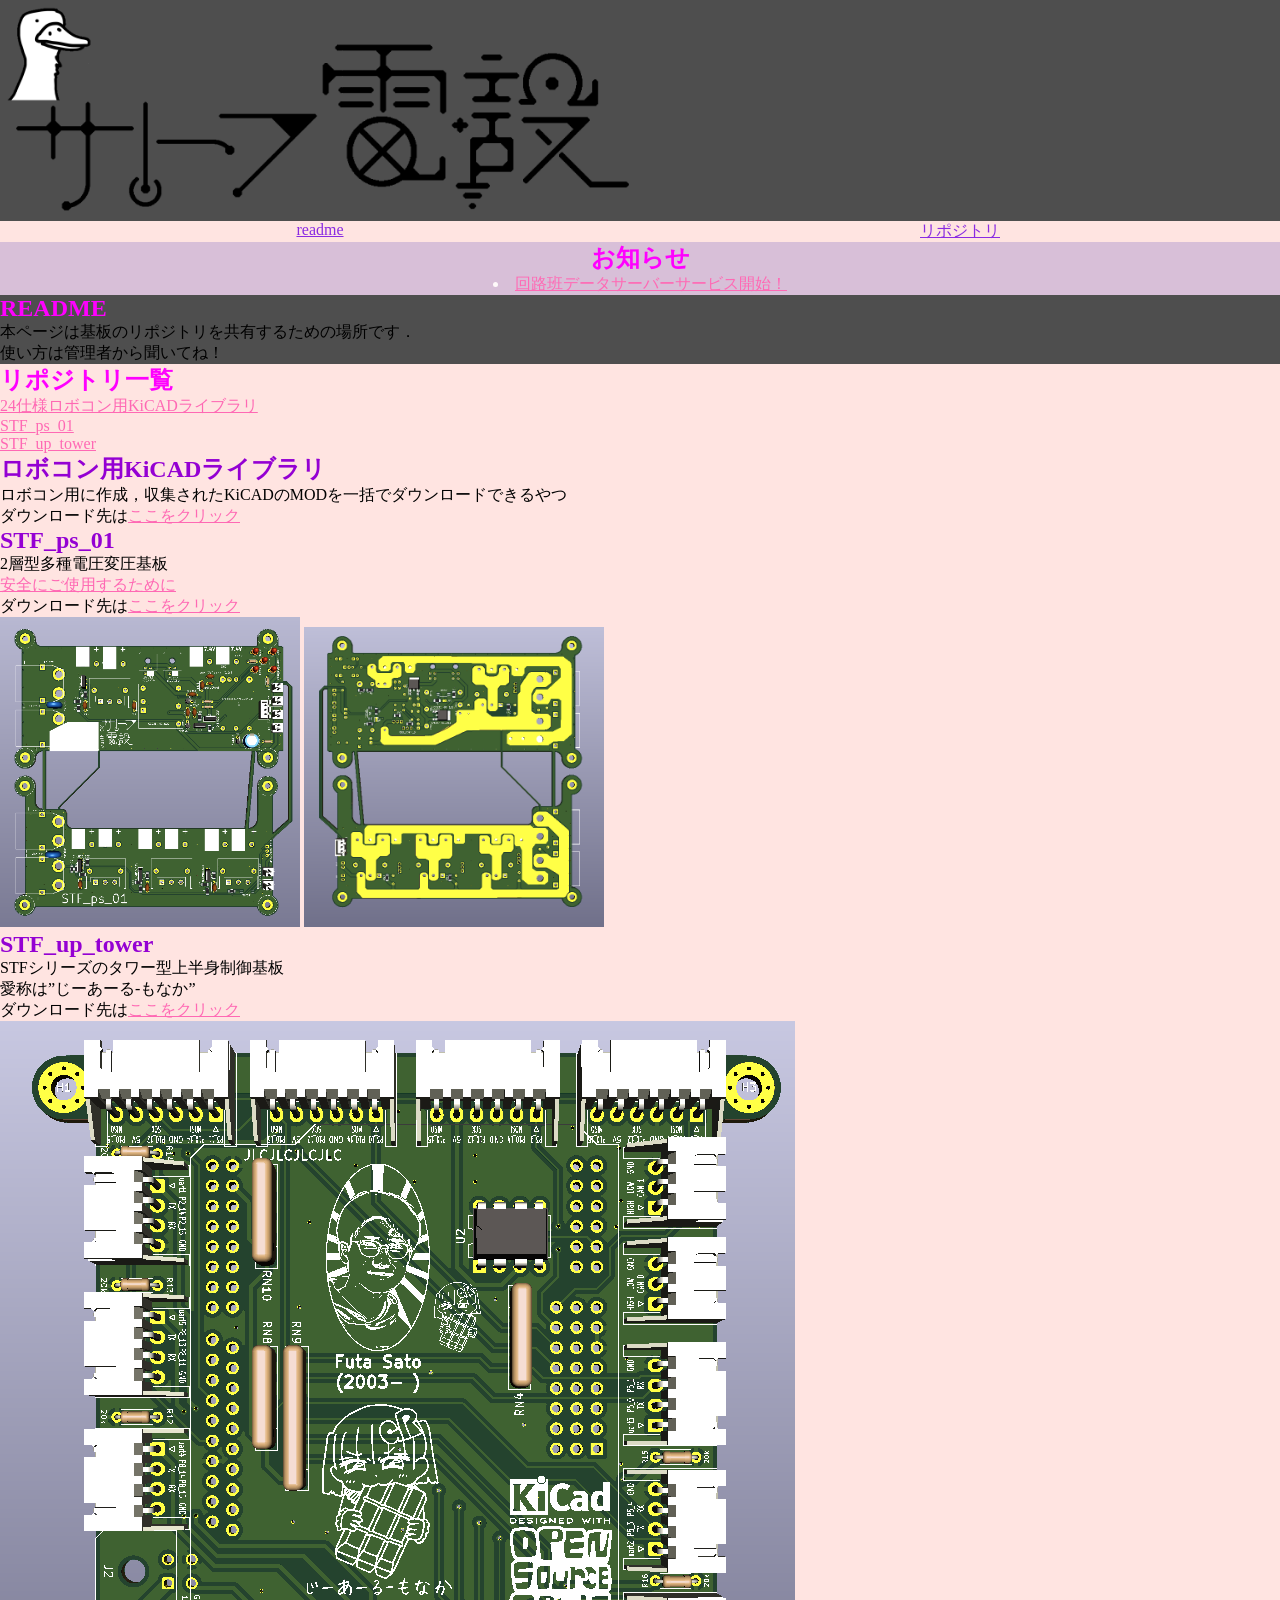
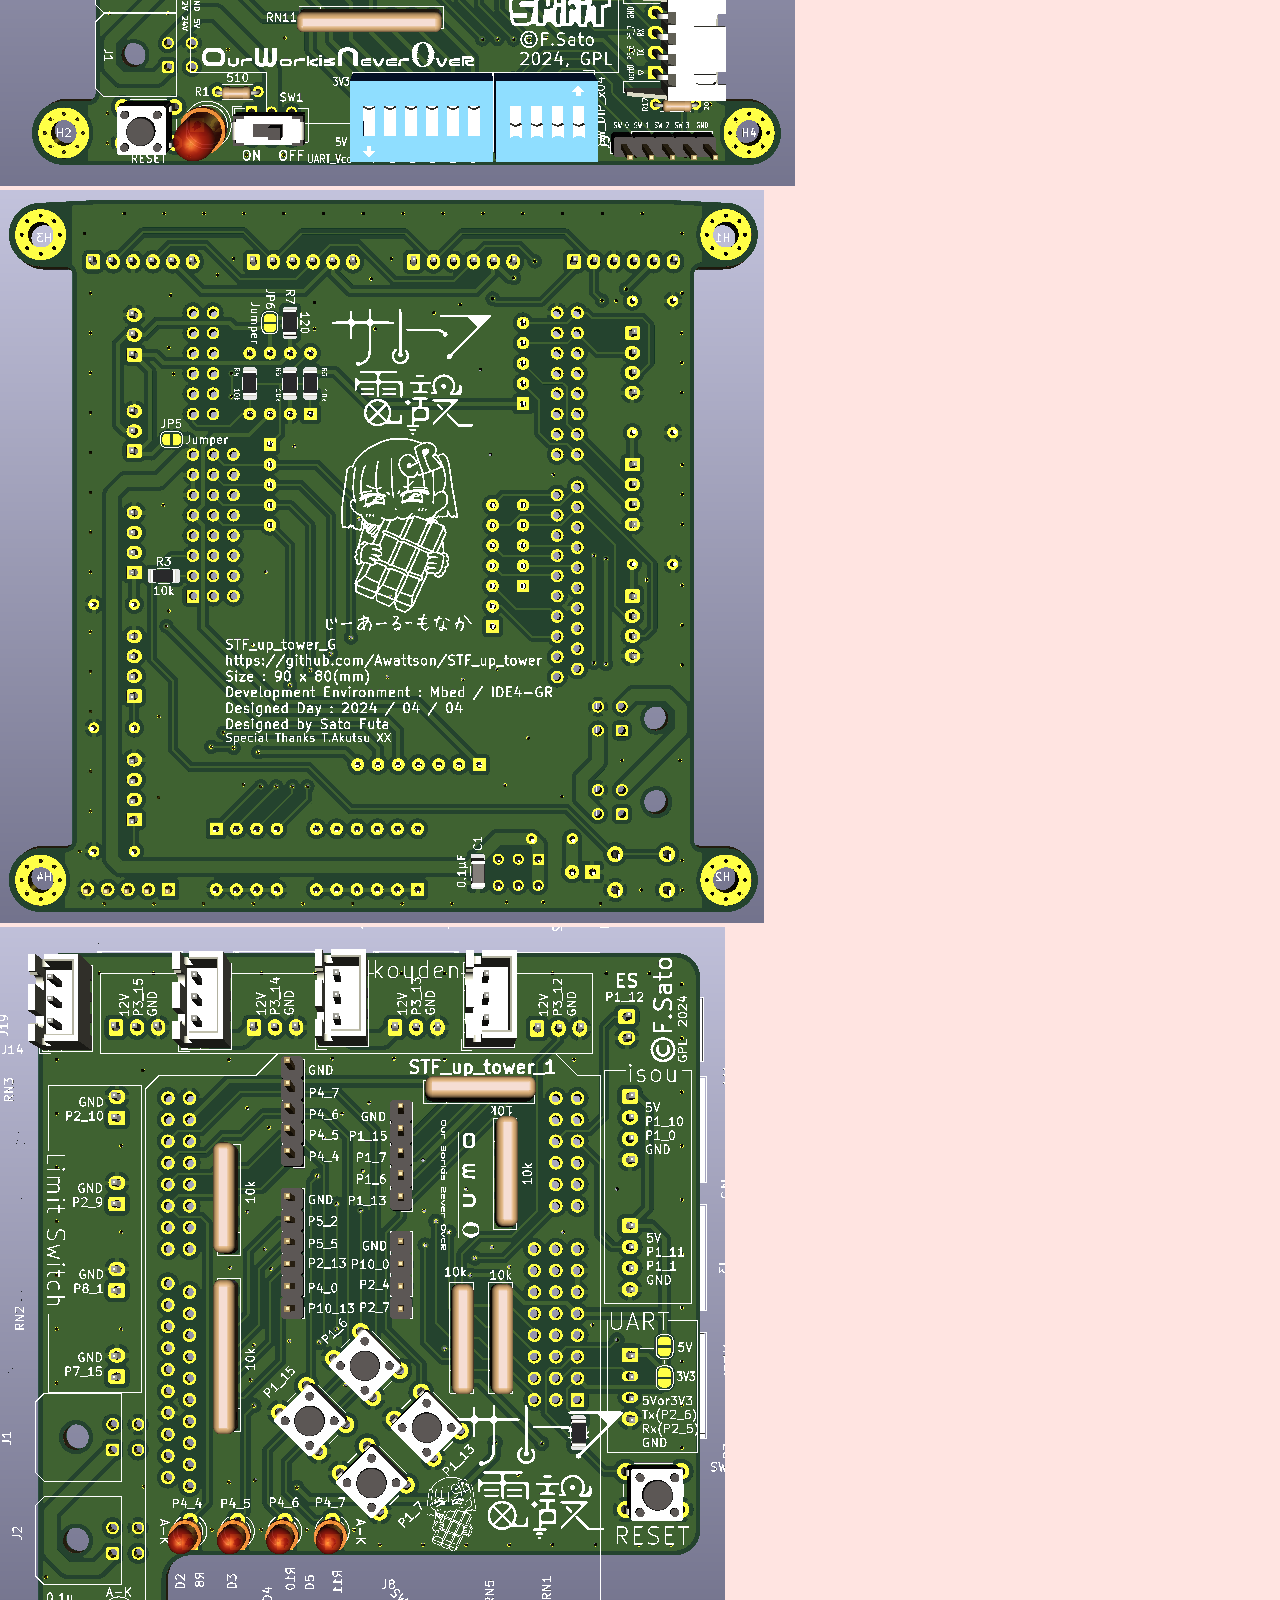
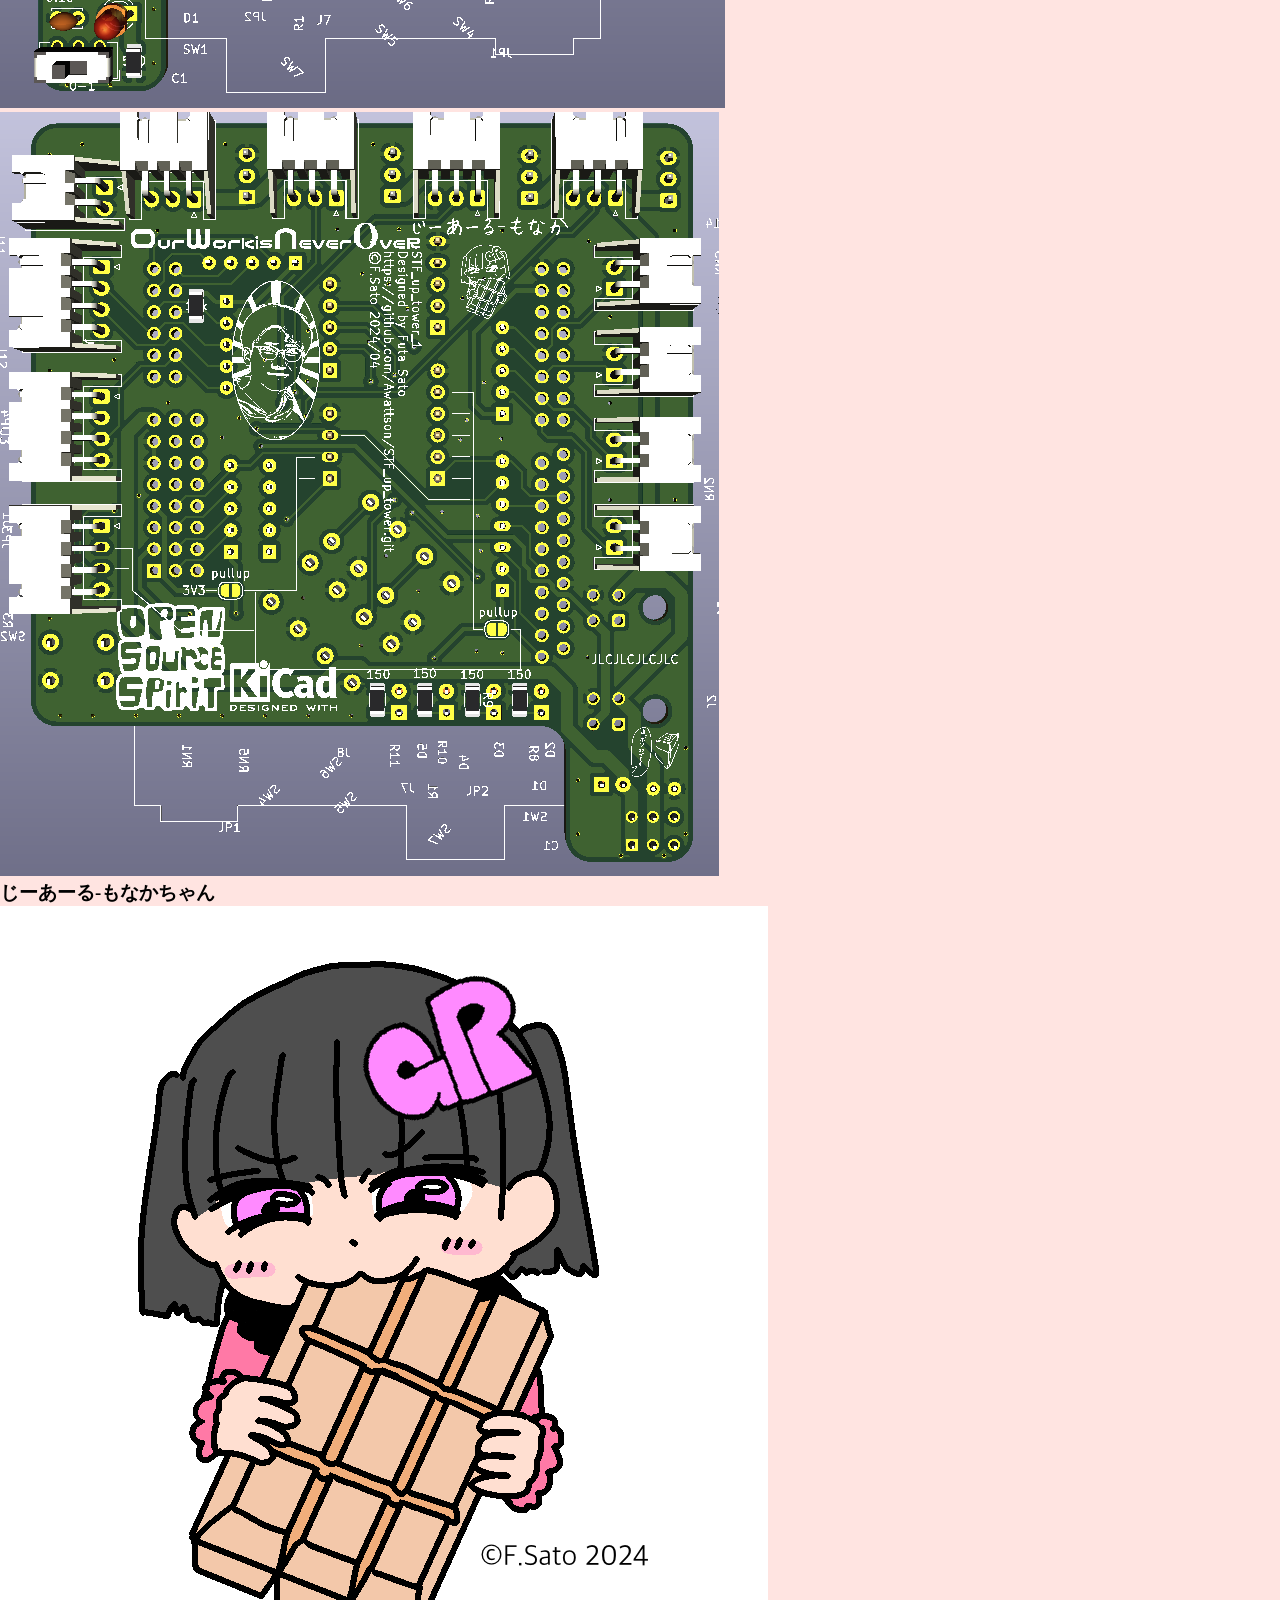
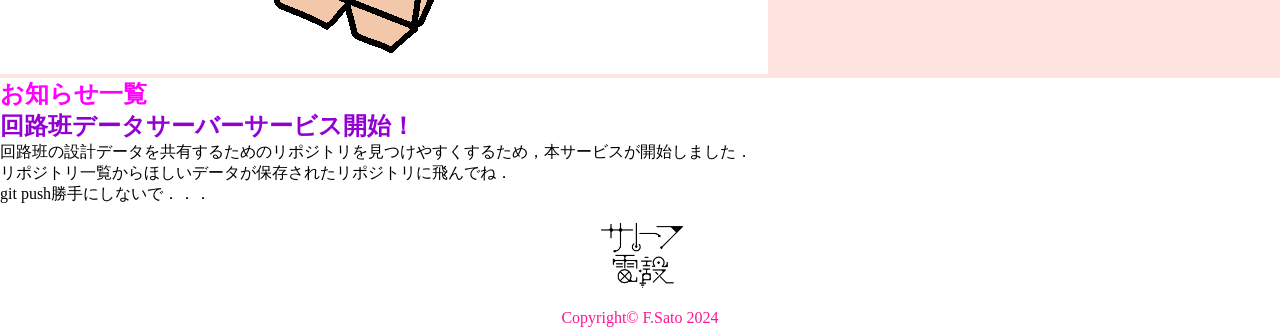
<file: index.html>
<!DOCTyPE html>
<html lang="ja">
    <head>
        <meta charset="UTF-8">
        <title></title>
        <link rel="stylesheet" href="index.css">
    </head>
    <body>


        <script type="text/javascript">
            function first(){
              var user = prompt("あなたの名前をご記入ください。");
              var usrname="robocon"
              if(user==usrname){
                var  pass=prompt("いらっしゃい"+user+"さん。パスワードを入力してください。");
                var passWord="ppr"
                if(pass == passWord){
                    alent("you have passed");
                }else{
                    alert("パスワードが違います。初期位置に転送します。");
                    first();
                }
              }else{
                alert("名前を記入しない限り入れません。どうぞお帰り下さい。");
                first();
              }
              
            }
            window.onload=first();
          </script>
        

        <header>
            <div id="site_logo">
                <h1><img src="satofdensetsu.png"></h1>
            </div>
            <nav>
                <ul>
                    <li><a href="#concept">readme</a></li>
                    <li><a href="#repositories">リポジトリ</a></li>
                </ul>
            </nav>
        </header>
        <main>
            <section id="topic">
                <h1>お知らせ</h1>
                <li><a href="#topic_1">回路班データサーバーサービス開始！</a></li>
            </section>

            <section id="concept">
                <h1>README</h1>
                <p>
                    本ページは基板のリポジトリを共有するための場所です．</br>
                    使い方は管理者から聞いてね！
                </p>
            </section>

            <section id="repositories">
                <h1>リポジトリ一覧</h1>
                <ul>
                    <li><a href="#mod">24仕様ロボコン用KiCADライブラリ</a></li>
                    <li><a href="#STF_ps_01">STF_ps_01</a></li>
                    <li><a href="#STF_up_tower">STF_up_tower</a></li>
                </ul>
                <section id="mod">
                    <h2>ロボコン用KiCADライブラリ</h2>
                    <p>ロボコン用に作成，収集されたKiCADのMODを一括でダウンロードできるやつ</br>
                    ダウンロード先は<a target="_blank" href="https://github.com/stf-laptop/stf-KiCAD_mod">ここをクリック</a></p>
                </section>
                <section id="STF_ps_01">
                    <h2>STF_ps_01</h2>
                    <p>
                        2層型多種電圧変圧基板<br>
                        <a target="_blank" href="STF_ps_01.pdf">安全にご使用するために</a><br>
                        ダウンロード先は<a target="_blank" href="https://github.com/Awattson/STF_ps_01">ここをクリック</a>
                    </p>
                    <div id="STF_ps_01_img">
                        <img src="STF_ps_01_f.png">
                        <img src="STF_ps_01_b.png">
                    </div>
                </section>
                <section id="STF_up_tower">
                    <h2>STF_up_tower</h2>
                    <p>
                        STFシリーズのタワー型上半身制御基板<br>
                        愛称は”じーあーる-もなか”<br>
                        ダウンロード先は<a target="_blank" href="https://github.com/Awattson/STF_up_tower">ここをクリック</a>
                    </p>
                    <div id="STF_up_tower_img">
                        <img src="gr_monaka_g_f.png">
                        <img src="gr_monaka_g_b.png">
                        <img src="gr_monaka_1_f.png">
                        <img src="gr_monaka_1_b.png">
                    </div>
                    <div id="GR_Monaca_chan">
                        <h3>じーあーる-もなかちゃん</h3>
                        <img src="GR-Monaca_chan.png">
                    </div>
                </section>
            </section>
            <section id="topiclist">
                <h1>お知らせ一覧</h1>
                <section id="topic_1">
                    <h2>回路班データサーバーサービス開始！</h2>
                    <p>
                        回路班の設計データを共有するためのリポジトリを見つけやすくするため，本サービスが開始しました．</br>
                        リポジトリ一覧からほしいデータが保存されたリポジトリに飛んでね．</br>
                        git push勝手にしないで．．．
                    </p>
                </section>
            </section>
        </main>
        <footer>
            <a href="#"><img src="stf_rogo.png"></a>
            <p>Copyright© F.Sato 2024</p>
        </footer>
    </body>
</html>
</file>
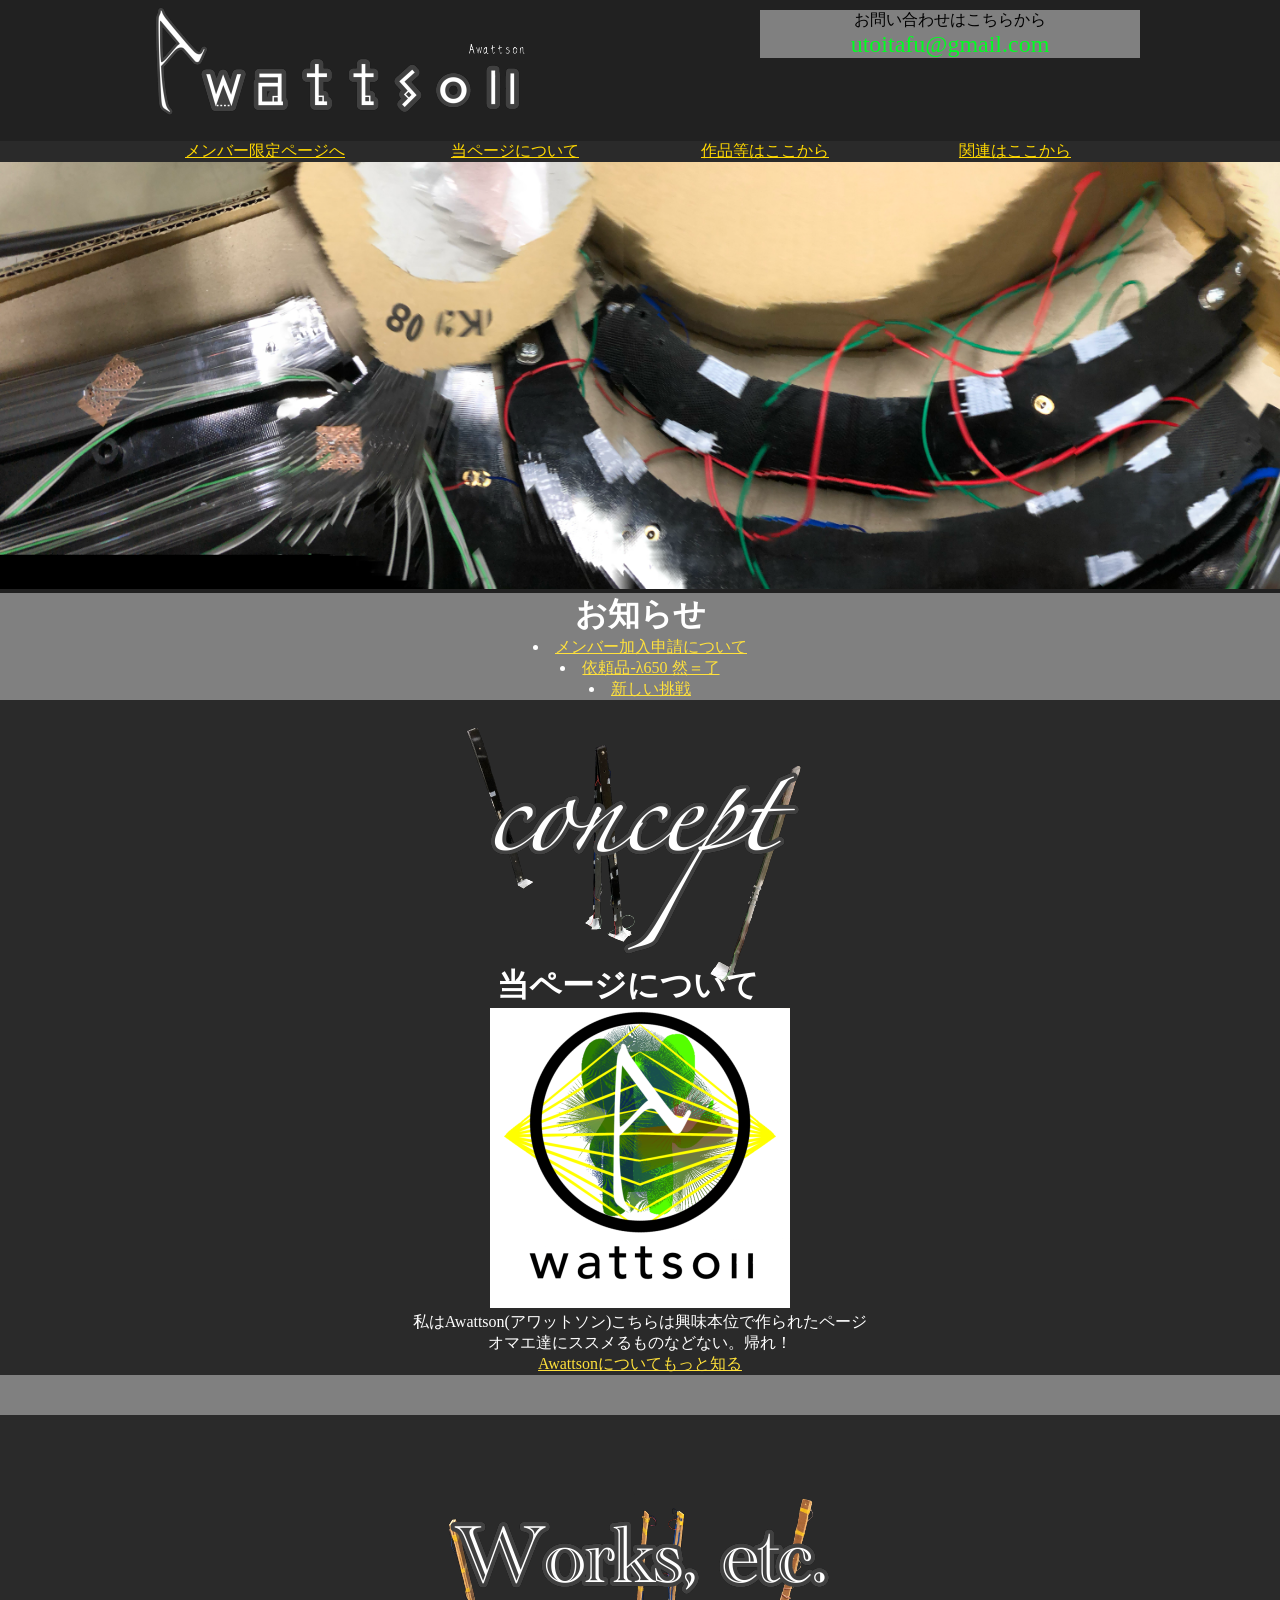
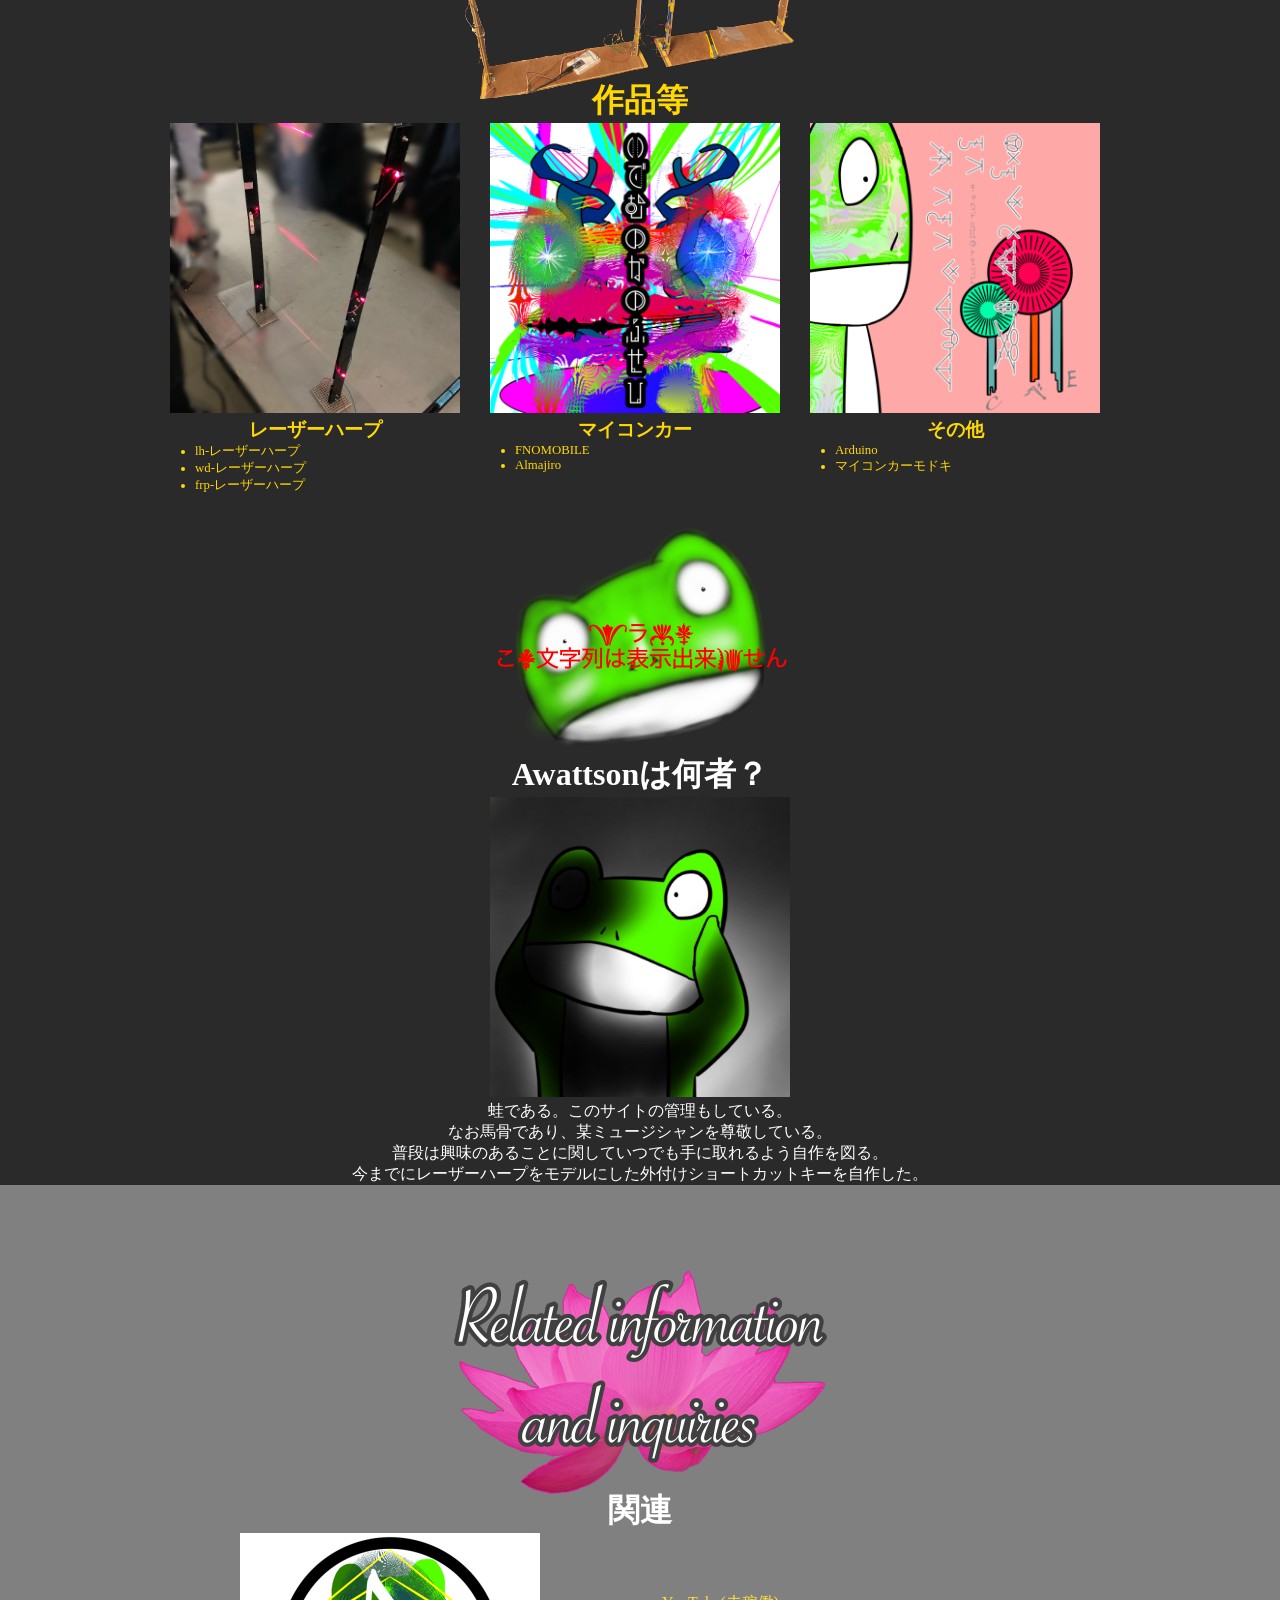
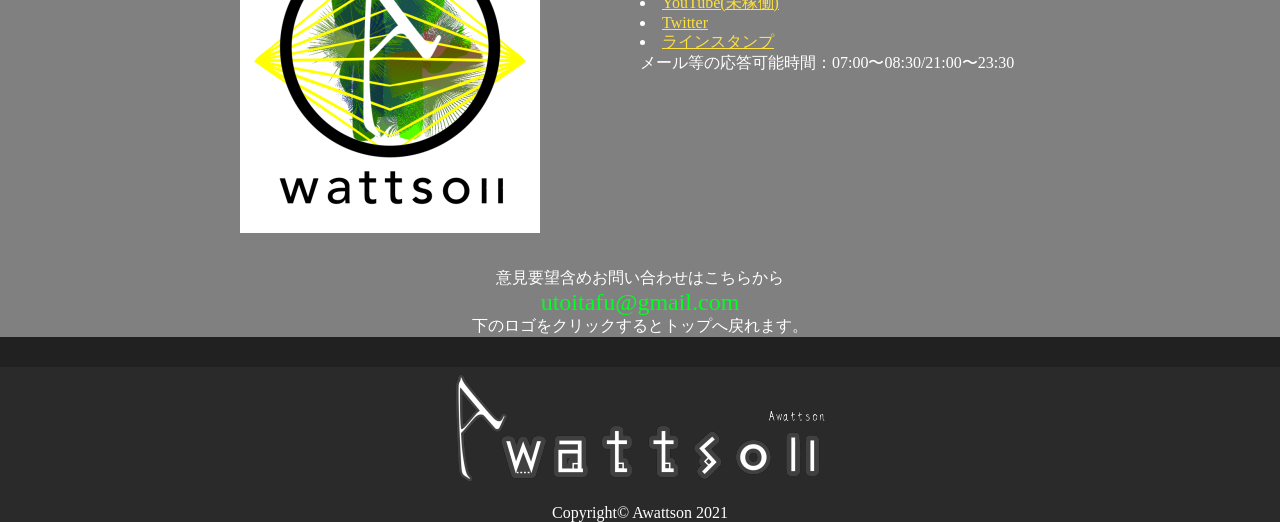
<file: awtsont.html>
<!DOCTYPE html>
<html lang="ja">
<head>
	<meta charset="UTF-8">
	<title>Awattson</title>
	<meta name="viewport" content="width=device-width, initial-scale=1.0">
	<link rel="icon" href="image2.ico">
	<link rel="apple-touch-icon" sizes="180x180" href="image2.ico">
	<link rel="stylesheet" href="style.css">
</head>
<body id="label">
	<!-- ここにページの内容を書いていく -->
	<div id="label">
	<header>
		<div class="container">
			<div id="site_logo">
				<h1><img src="Awattson.png"></h1>
			</div>
			<div id="site_reserve">
				<p>お問い合わせはこちらから</p>
				<p class="site_tel">utoitafu@gmail.com</p>
			</div>
			<div class="clearlist"></div>
		</div>
		<nav>
			<div class="container">
				<ul>
					<li><a target="_blank" href="memberhome.html">メンバー限定ページへ</a></li>
					<li><a href="#concept">当ページについて</a></li>
					<li><a href="#menu">作品等はここから</a></li>
					<li><a href="#access">関連はここから</a></li>
				</ul>
			</div>
		</nav>
	</header>
</div>

	<main>
		<!-- メインイメージエリア -->
		<section id="main_image">
			<img src="atarasiitopnoyatu.png">
		</section>

		<!--トピックスエリア-->
		<section id="topic">
			<h2>お知らせ</h2>
			<li><a href="menbar.html">メンバー加入申請について</a></li>
			<li><a href="sampoo.html">依頼品-λ650 然＝了</a></li>
			<li><a href="PhotonPoto2022.html">新しい挑戦</a></li>

		<!-- コンセプトエリア -->
		<section id="concept">
			<div class="container">
				<img id="concept_logo" src="concept22.png">
				<h2>当ページについて</h2>
				<img id="concept_icon" src="image3.png">
				<p>私はAwattson(アワットソン)こちらは興味本位で作られたページ</br>
オマエ達にススメるものなどない。帰れ！</p>
				<p><a href="#whatisAwattson">Awattsonについてもっと知る</a></p>
			</div>
		</section>

		<!-- メニューエリア -->
		<section id="menu">
			<div class="container">
				<img id="menu_logo" src="sakuhinnado.png">
				<h2>作品等</h2>

				<div class="menu_box">
				<img src="rerzerharp.png">
					<h3>レーザーハープ</h3>
					<ul>
						<li>lh-レーザーハープ</li>
						<li>wd-レーザーハープ</li>
						<li>frp-レーザーハープ</li>
					</ul>
				</div>

				<div class="menu_box">
					<img src="idennokanousei.png">
					<h3>マイコンカー</h3>
					<ul>
						<li>FNOMOBILE</li>
						<li>Almajiro</li>
					</ul>
				</div>

				<div class="menu_box">
					<img src="kyandoruICnotomosibi.png">
					<h3>その他</h3>
					<ul>
						<li>Arduino</li>
						<li>マイコンカーモドキ</li>
					</ul>
				</div>
				<div class="clearlist"></div>
			</div>
		</section>

		<!--あわっつぉんについてもっと知る-->
		<section id="whatisAwattson">
			<div class="container">
				<img id="what_logo" src="awattson_face_EE.png">
				<h2>Awattsonは何者？</h2>

				<img id="what_icon" src="ash_co_awattson.png">
				<p>蛙である。このサイトの管理もしている。<br>
					なお馬骨であり、某ミュージシャンを尊敬している。<br>
					普段は興味のあることに関していつでも手に取れるよう自作を図る。<br>
					今までにレーザーハープをモデルにした外付けショートカットキーを自作した。
				</p>
			</div>
		</section>

		<!-- アクセスエリア -->
		<section id="access">
			<div class="container">
				<img id="access_logo" src="toiawase.png">
				<h2>関連</h2>
				<div id="access_map">
					<h1><img src="image3.png"></h1>
				</div>
				<div id="access_txt">

					<p>
						<li><a href="https://www.youtube.com/channel/UCS92QcoGCrEo8Al0n-yMDEA">YouTube(未稼働)</a></li>
					</p>
					<p>
						<li><a target="_blank" href="https://twitter.com/Tarhu_UTOI_chan">Twitter</a></li>
					</p>
					<p>
						<li><a href="https://t.co/k3zX3j9xg3?amp=1">ラインスタンプ</a></li>
					</p>
					<p>
						メール等の応答可能時間：07:00〜08:30/21:00〜23:30
					</p>
				</div>
				<div class="clearlist"></div>
				<div id="access_reserve">
				<p>意見要望含めお問い合わせはこちらから</p>
				<p class="site_tel">utoitafu@gmail.com</p>
				<p>下のロゴをクリックするとトップへ戻れます。</p>
				</div>
			</div>
		</section>
	</main>

	<footer>
		<a href="#"><img src="Awattson.png"></a>
		<p>
			Copyright© Awattson 2021
		</p>
	</footer>

</body>
</html>
</file>
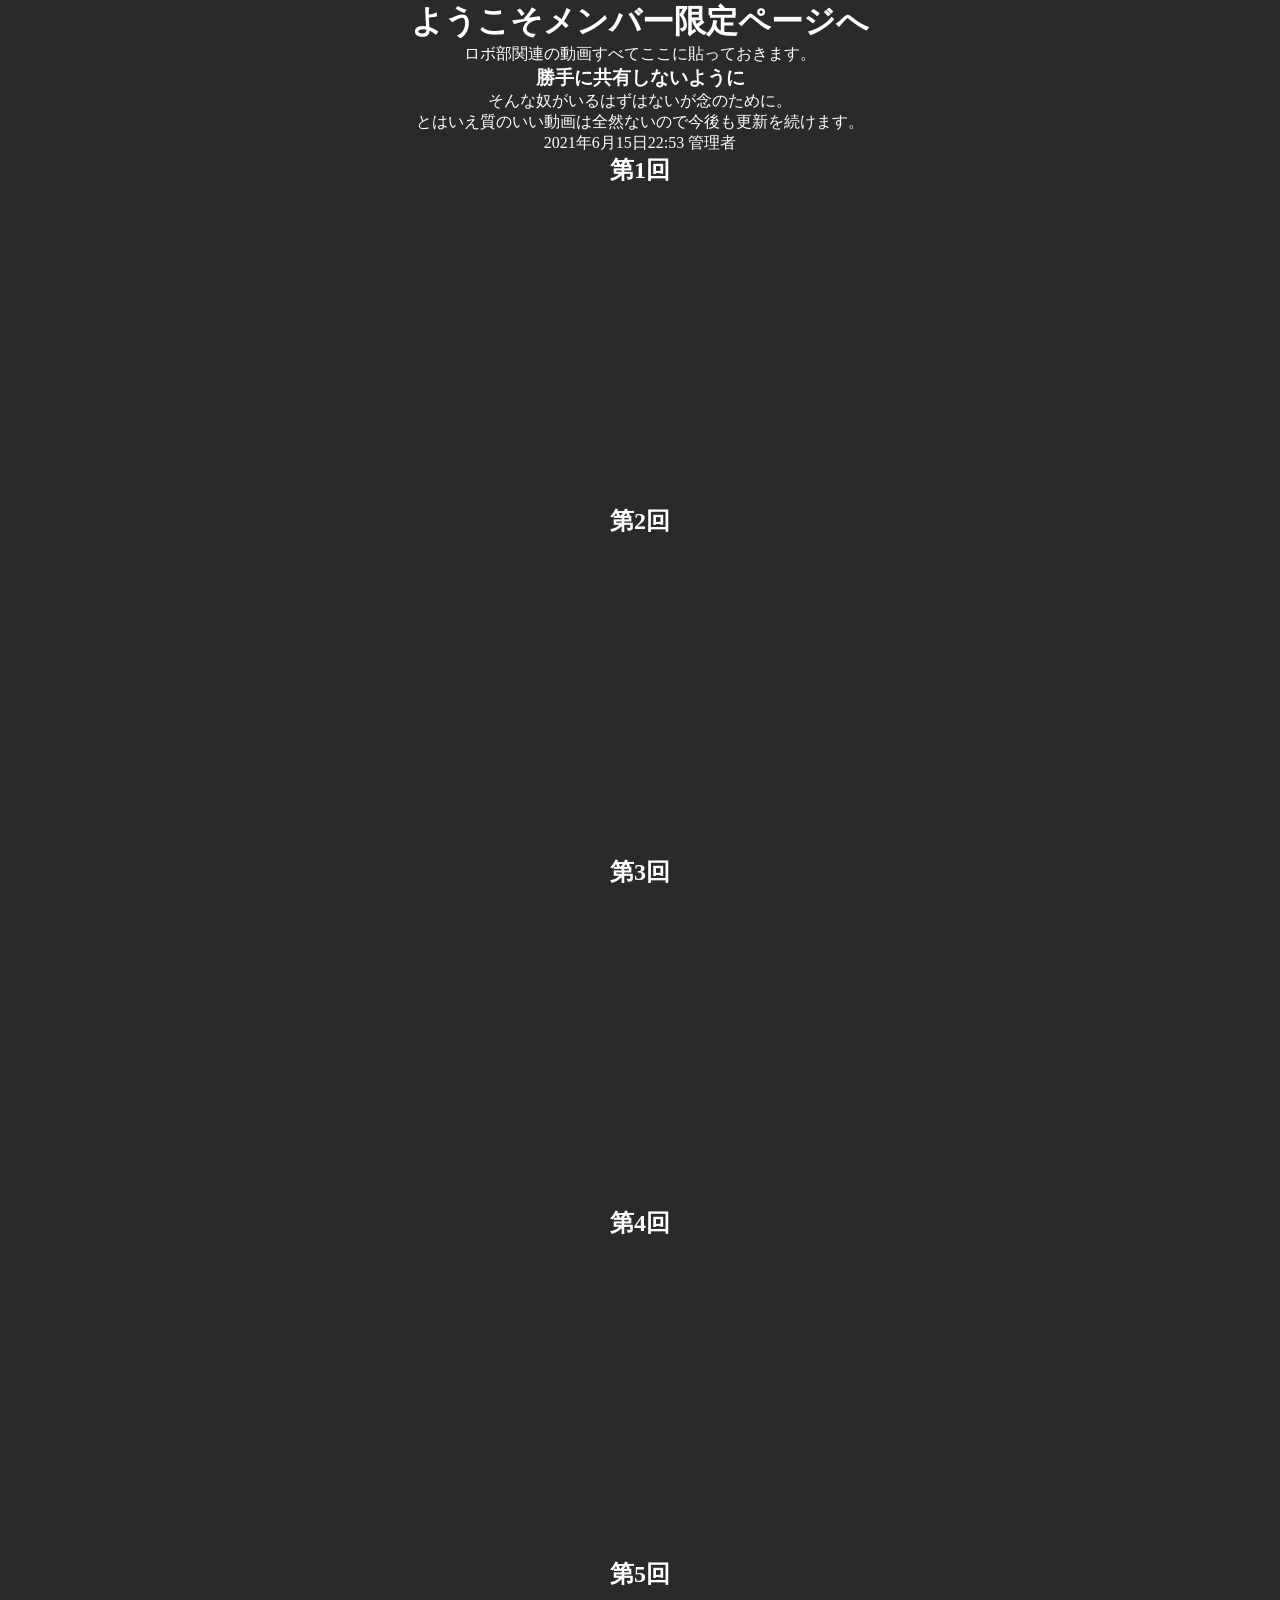
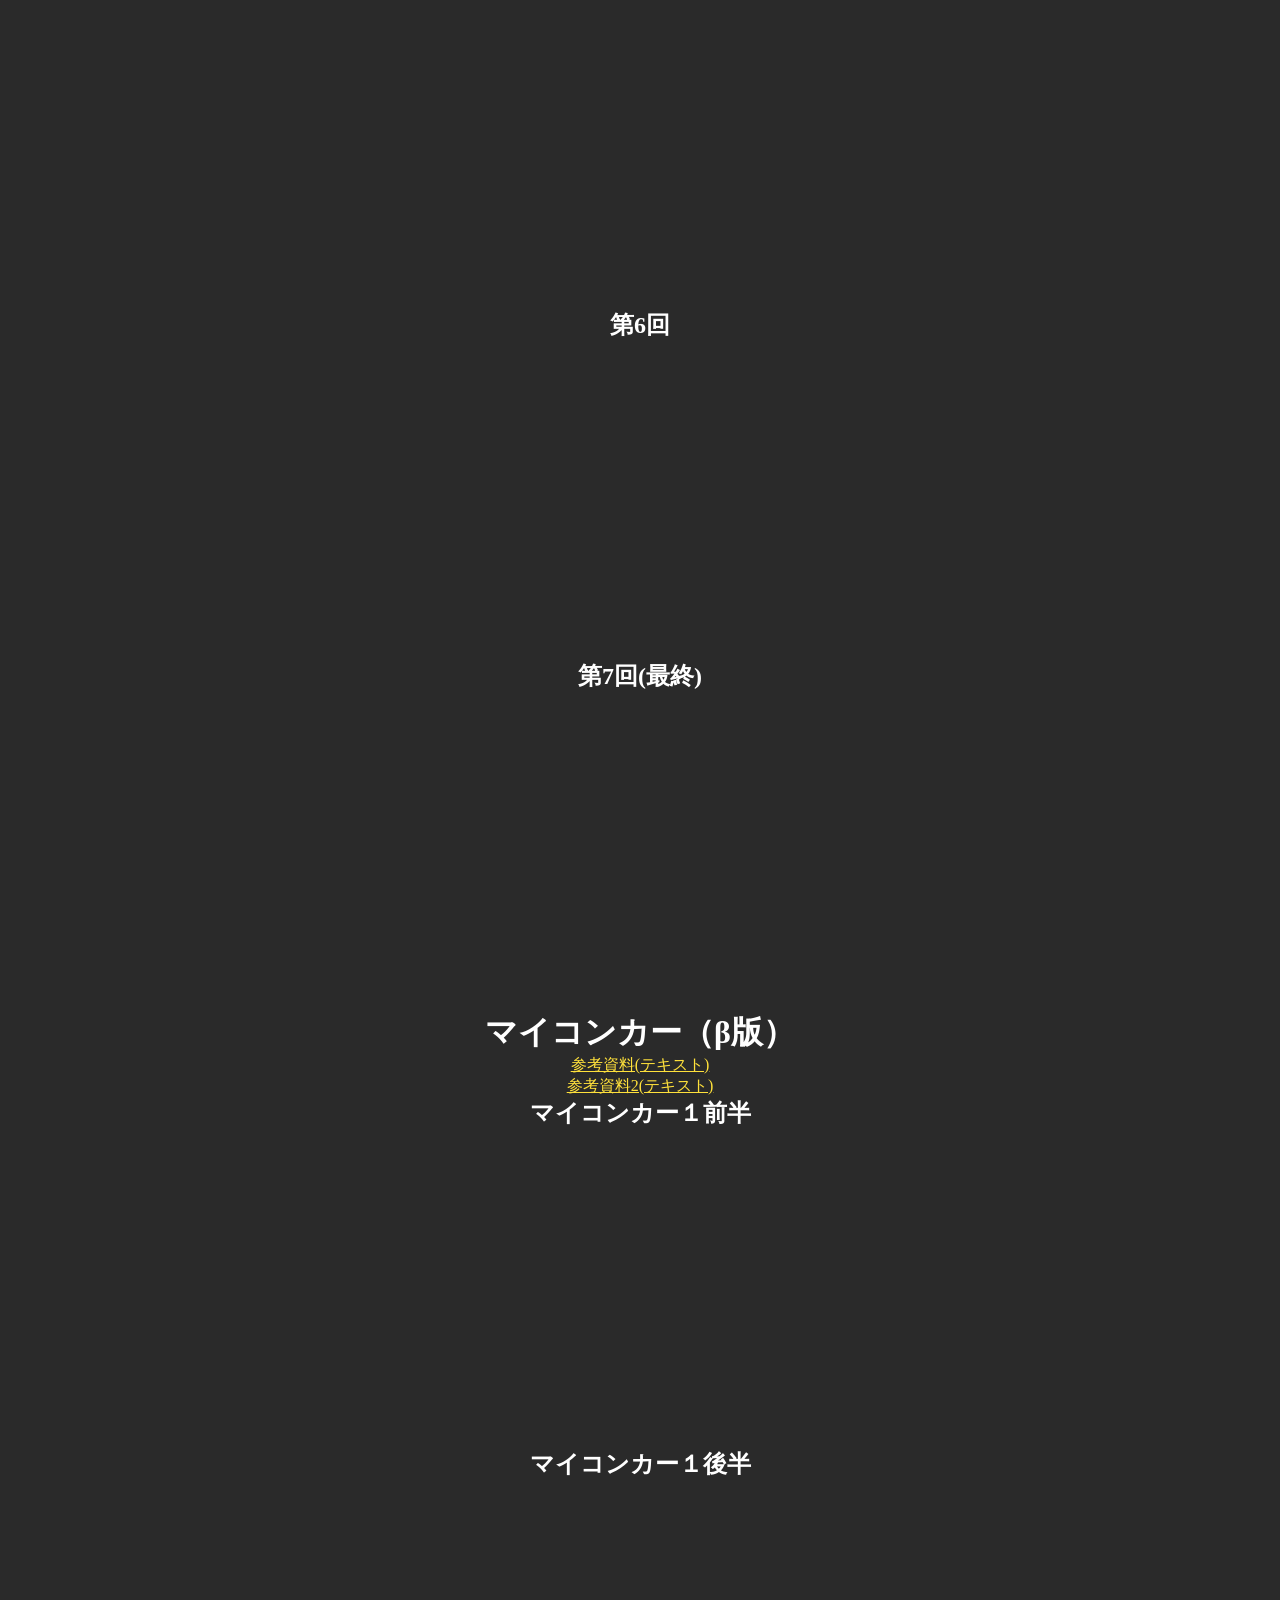
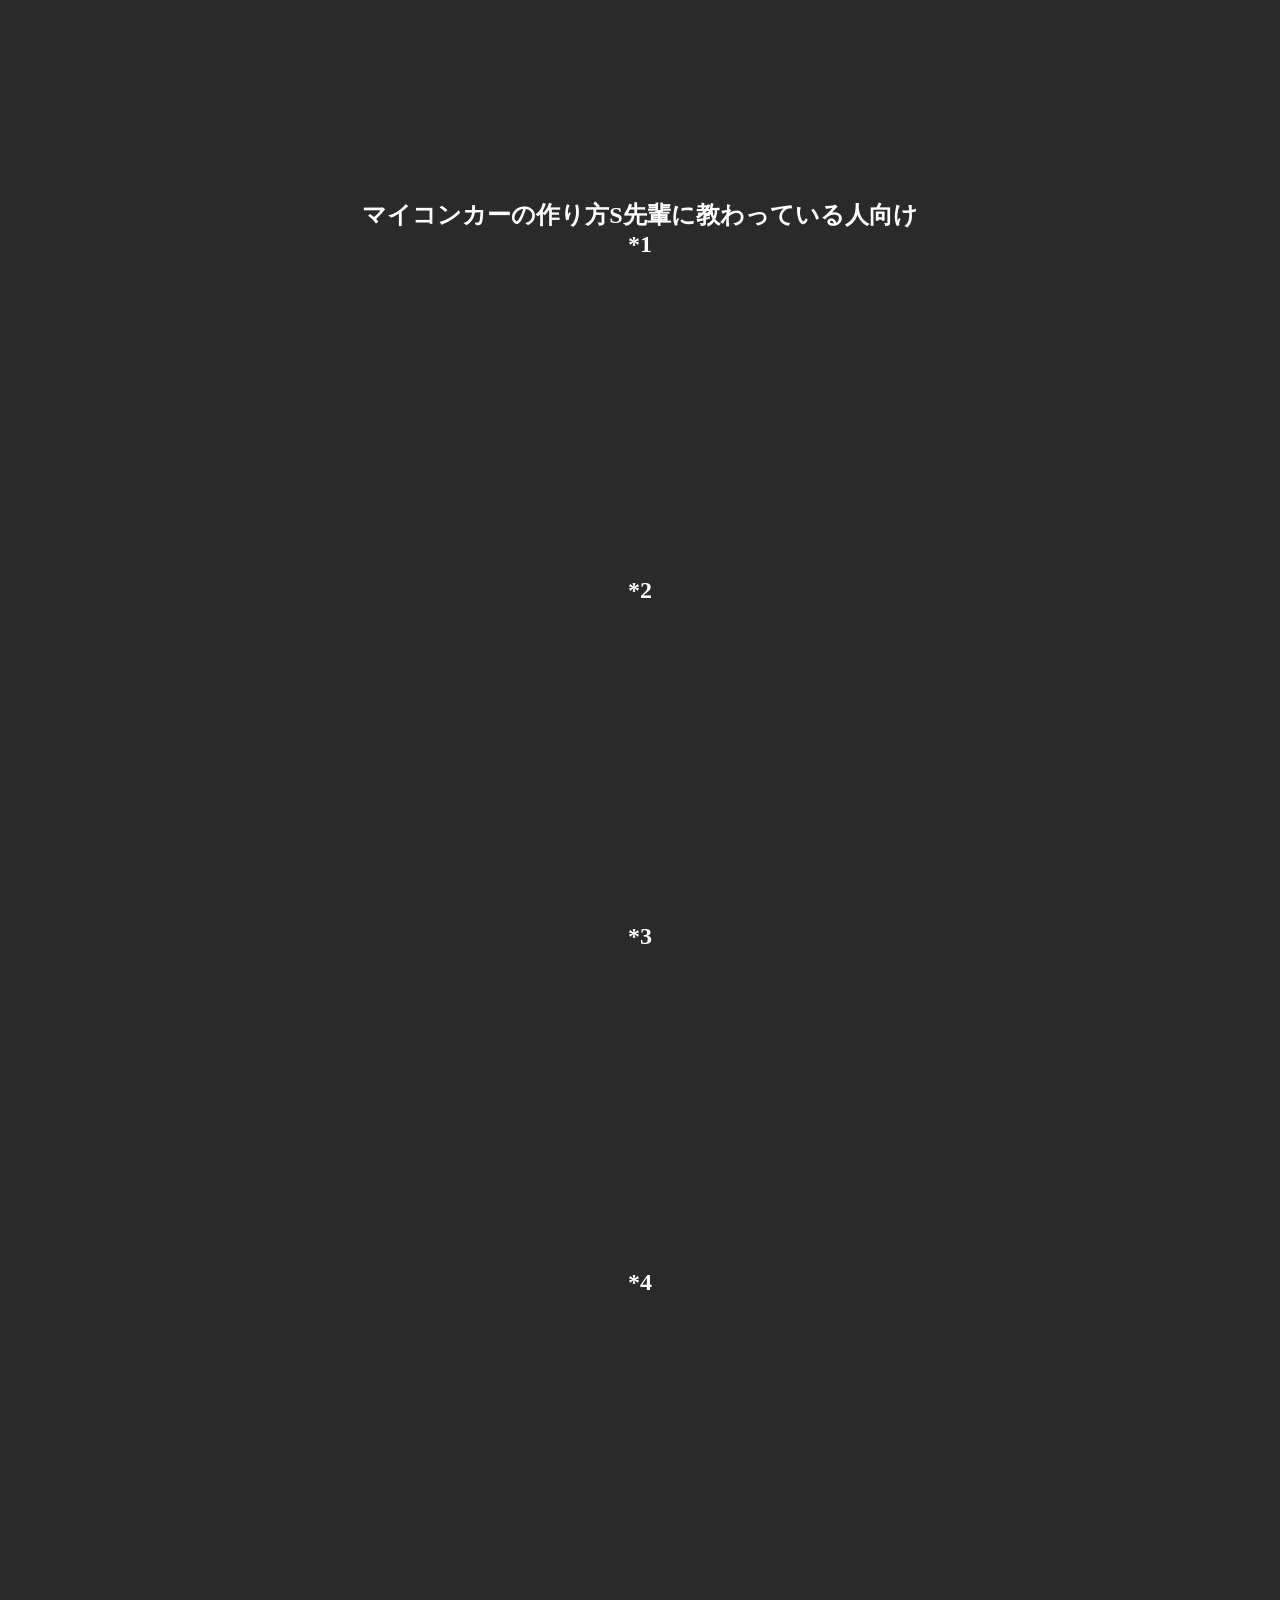
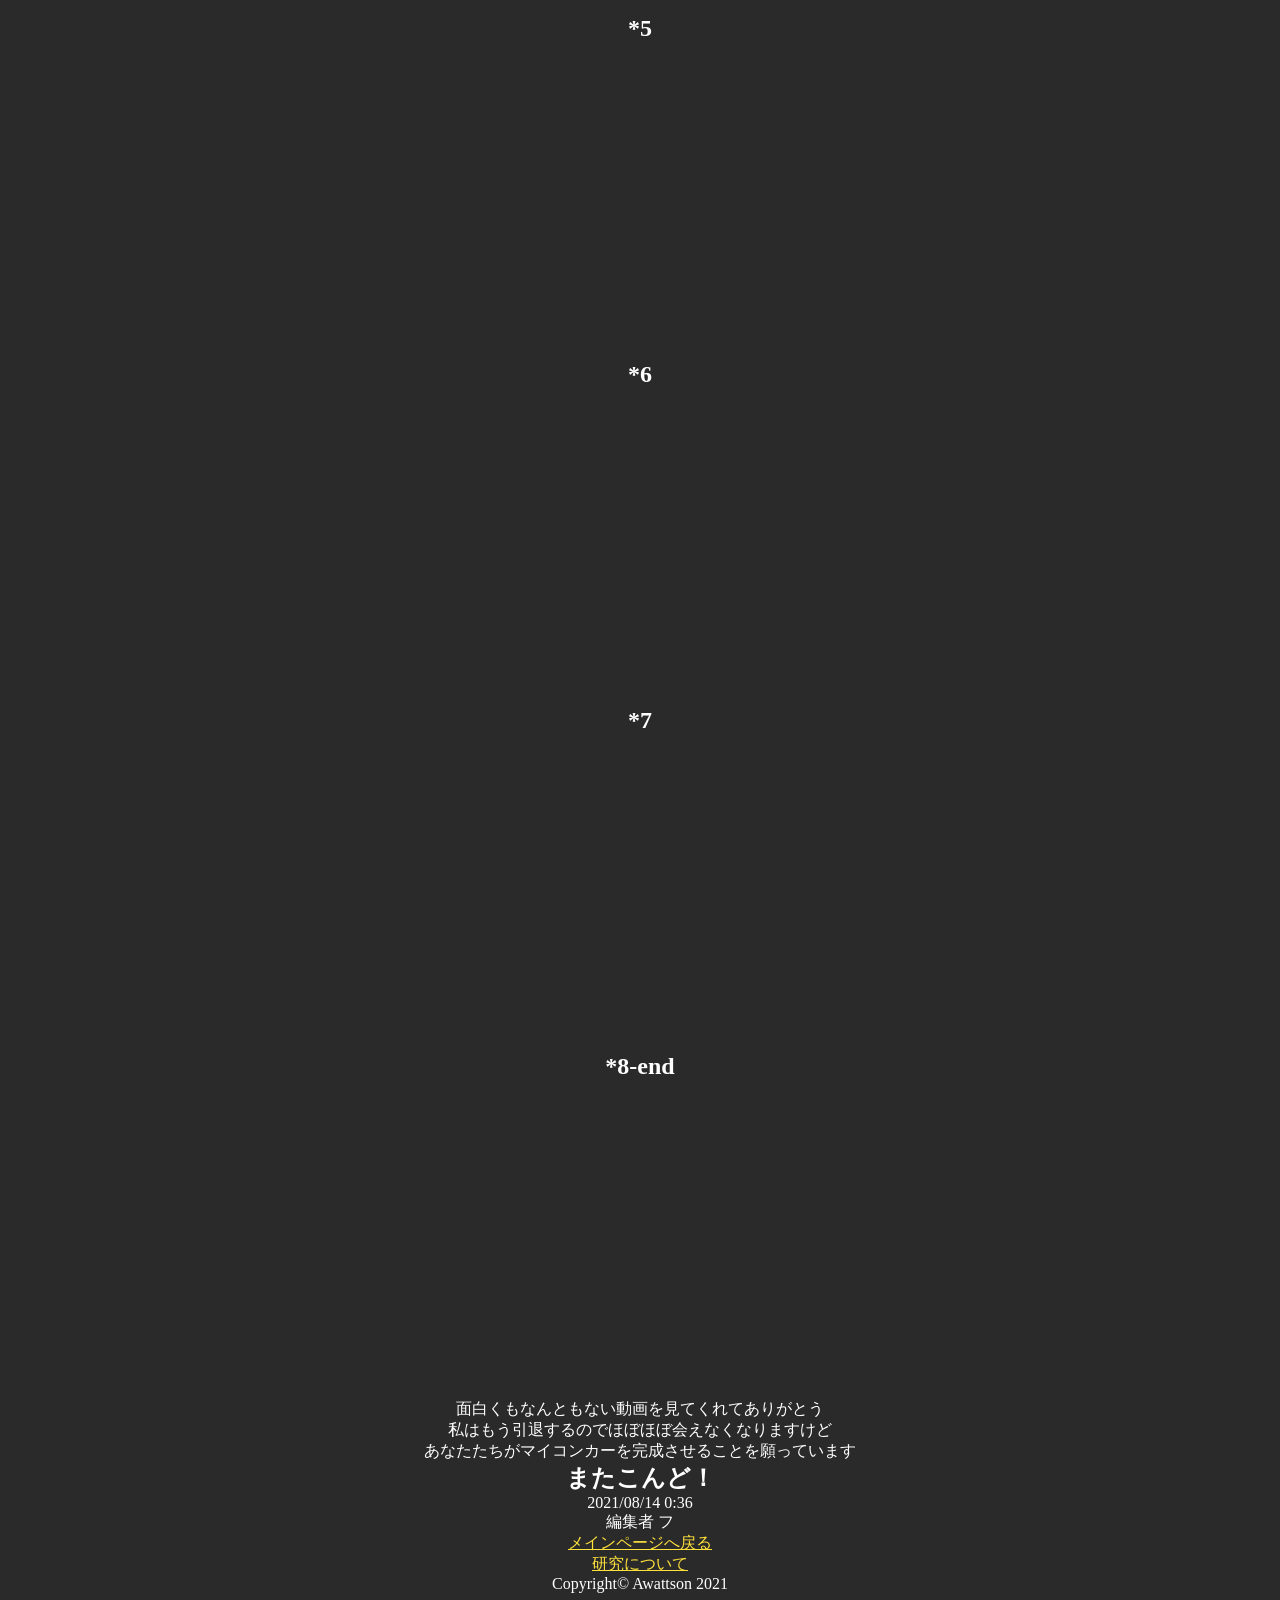
<file: memberhome.html>
<!DOCTYPE html>
<html lang="ja"
  <head>
    <meta charset="utf-8">
    <title>メンバー限定ホーム</title>
  <link rel="icon" href="image2.ico">
	<link rel="apple-touch-icon" sizes="180x180" href="image2.ico">
    <link rel="stylesheet" href="memberh.css">
  </head>
  <body id="homeAll">
    <!--ログイン機能-->
    <script type="text/javascript">
      function first(){
        var user = prompt("あなたの名前をご記入ください。");
        if(user==false || user==null){
          alert("名前を記入しない限り入れません。どうぞお帰り下さい。");
          first();
        }else{
          document.title=user;
        }
        var  pass=prompt("いらっしゃい"+user+"さん。パスワードを入力してください。");
        var passWord="合言葉は消えちゃいました。πドゥアイ"
        if(pass == passWord){
          alent("you have passed");
        }else{
          alert("パスワードが違います。初期位置に転送します。");
          first();
        }
      }
      window.onload=first();
    </script>

    <h1>ようこそメンバー限定ページへ</h1>
    <p>ロボ部関連の動画すべてここに貼っておきます。</p>
    <h3>勝手に共有しないように</h3>
    <p>そんな奴がいるはずはないが念のために。<br>
      とはいえ質のいい動画は全然ないので今後も更新を続けます。<br>
      2021年6月15日22:53 管理者
    </P>

    <h2>第1回</h2>
    <iframe width="560" height="315" src="https://www.youtube.com/embed/XOUBfqiV2Rg" title="YouTube video player" frameborder="0" allow="accelerometer; autoplay; clipboard-write; encrypted-media; gyroscope; picture-in-picture" allowfullscreen></iframe>

    <h2>第2回</h2>
    <iframe width="560" height="315" src="https://www.youtube.com/embed/Vw3eHmi90mE" title="YouTube video player" frameborder="0" allow="accelerometer; autoplay; clipboard-write; encrypted-media; gyroscope; picture-in-picture" allowfullscreen></iframe>

    <h2>第3回</h2>
    <iframe width="560" height="315" src="https://www.youtube.com/embed/bVo7QUSp_Wk" title="YouTube video player" frameborder="0" allow="accelerometer; autoplay; clipboard-write; encrypted-media; gyroscope; picture-in-picture" allowfullscreen></iframe>

    <h2>第4回</h2>
    <iframe width="560" height="315" src="https://www.youtube.com/embed/J13ORQVt1M4" title="YouTube video player" frameborder="0" allow="accelerometer; autoplay; clipboard-write; encrypted-media; gyroscope; picture-in-picture" allowfullscreen></iframe>

    <h2>第5回</h2>
    <iframe width="560" height="315" src="https://www.youtube.com/embed/5EqYaXciNBc" title="YouTube video player" frameborder="0" allow="accelerometer; autoplay; clipboard-write; encrypted-media; gyroscope; picture-in-picture" allowfullscreen></iframe>

    <h2>第6回</h2>
    <iframe width="560" height="315" src="https://www.youtube.com/embed/CikEGdiDlXE" title="YouTube video player" frameborder="0" allow="accelerometer; autoplay; clipboard-write; encrypted-media; gyroscope; picture-in-picture" allowfullscreen></iframe>

    <h2>第7回(最終)</h2>
    <iframe width="560" height="315" src="https://www.youtube.com/embed/pyGTweS45HA" title="YouTube video player" frameborder="0" allow="accelerometer; autoplay; clipboard-write; encrypted-media; gyroscope; picture-in-picture" allowfullscreen></iframe>

    <h1>マイコンカー（β版）</h1>

    <p><a target="_blank" href="第一講.pdf">参考資料(テキスト)</a></p>

    <p><a target="_blank" href="マイコンカー講座.pdf">参考資料2(テキスト)</a></p>

    <h2>マイコンカー１前半</h2>
    <iframe width="560" height="315" src="https://www.youtube.com/embed/bdZsWVwjTfE" title="YouTube video player" frameborder="0" allow="accelerometer; autoplay; clipboard-write; encrypted-media; gyroscope; picture-in-picture" allowfullscreen></iframe>
    <h2>マイコンカー１後半</h2>
    <iframe width="560" height="315" src="https://www.youtube.com/embed/VLv5F3gf_YQ" title="YouTube video player" frameborder="0" allow="accelerometer; autoplay; clipboard-write; encrypted-media; gyroscope; picture-in-picture" allowfullscreen></iframe>
    <h2>マイコンカーの作り方S先輩に教わっている人向け</h2>
<h2>*1</h2>
	<iframe width="560" height="315" src="https://www.youtube.com/embed/_2QQxM-dkjY" title="YouTube video player" frameborder="0" allow="accelerometer; autoplay; clipboard-write; encrypted-media; gyroscope; picture-in-picture" allowfullscreen></iframe>
<h2>*2</h2>
<iframe width="560" height="315" src="https://www.youtube.com/embed/T-iPm5GdUG4" title="YouTube video player" frameborder="0" allow="accelerometer; autoplay; clipboard-write; encrypted-media; gyroscope; picture-in-picture" allowfullscreen></iframe>
<h2>*3</h2>
<iframe width="560" height="315" src="https://www.youtube.com/embed/EYkTfGUp_5A" title="YouTube video player" frameborder="0" allow="accelerometer; autoplay; clipboard-write; encrypted-media; gyroscope; picture-in-picture" allowfullscreen></iframe>
<h2>*4</h2>
<iframe width="560" height="315" src="https://www.youtube.com/embed/qfJXI93Z83Q" title="YouTube video player" frameborder="0" allow="accelerometer; autoplay; clipboard-write; encrypted-media; gyroscope; picture-in-picture" allowfullscreen></iframe>
<h2>*5</h2>
<iframe width="560" height="315" src="https://www.youtube.com/embed/TwFZHOzW-08" title="YouTube video player" frameborder="0" allow="accelerometer; autoplay; clipboard-write; encrypted-media; gyroscope; picture-in-picture" allowfullscreen></iframe>
<h2>*6</h2>
<iframe width="560" height="315" src="https://www.youtube.com/embed/dq3yRiCYchU" title="YouTube video player" frameborder="0" allow="accelerometer; autoplay; clipboard-write; encrypted-media; gyroscope; picture-in-picture" allowfullscreen></iframe>
<h2>*7</h2>
<iframe width="560" height="315" src="https://www.youtube.com/embed/ETBvLv5d6yA" title="YouTube video player" frameborder="0" allow="accelerometer; autoplay; clipboard-write; encrypted-media; gyroscope; picture-in-picture" allowfullscreen></iframe>
<h2>*8-end</h2>
<iframe width="560" height="315" src="https://www.youtube.com/embed/6f4W5FMSCTM" title="YouTube video player" frameborder="0" allow="accelerometer; autoplay; clipboard-write; encrypted-media; gyroscope; picture-in-picture" allowfullscreen></iframe>
<p>面白くもなんともない動画を見てくれてありがとう<br>
私はもう引退するのでほぼほぼ会えなくなりますけど<br>
あなたたちがマイコンカーを完成させることを願っています</p>
<h2>またこんど！</h2>
<p>2021/08/14 0:36<br> 
	編集者 フ</p>
    <p>
      <a target="_blank" href="index.html">メインページへ戻る</a>
    </p>
	<p>
    	  <a target="_blank" href="pos.html">研究について</a>
   	</p>
    <p>
      Copyright© Awattson 2021
    </p>
  </body>
</file>
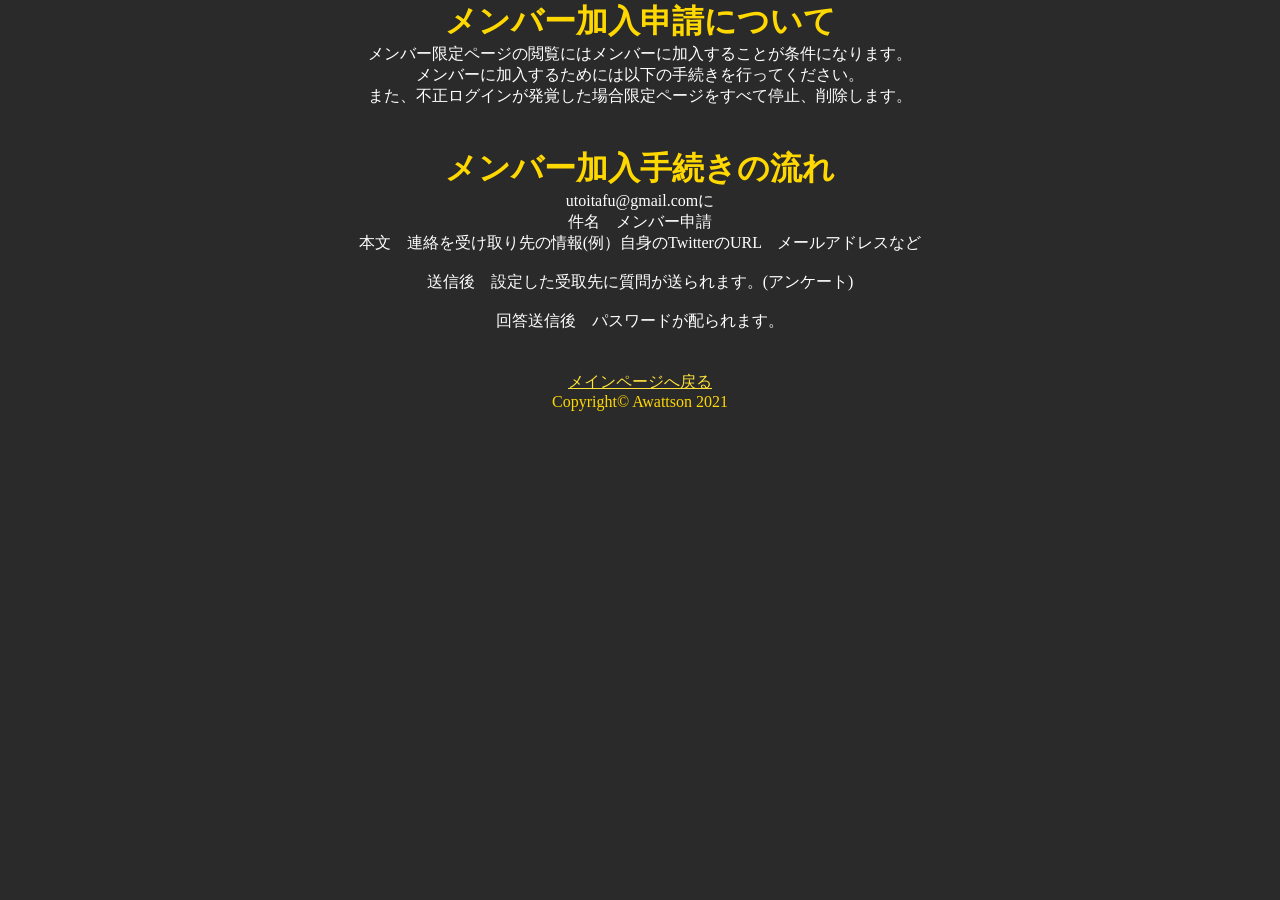
<file: menbar.html>
<!DOCTYPE html>
<html lang="ja">
<head>
	<meta charset="UTF-8">
	<title>メンバー加入申請手引き</title>
	<link rel="icon" href="image2.ico">
	<link rel="apple-touch-icon" sizes="180x180" href="image2.ico">
	<link rel="stylesheet" href="menbar.css">
</head>
<body id="menbar">
  <h1>メンバー加入申請について</h1>
  <p id="retsu1">メンバー限定ページの閲覧にはメンバーに加入することが条件になります。<br>
メンバーに加入するためには以下の手続きを行ってください。<br>
また、不正ログインが発覚した場合限定ページをすべて停止、削除します。
  </p>
  <h2>メンバー加入手続きの流れ</h2>
  <p id="retsu2">
    utoitafu@gmail.comに<br>
    件名　メンバー申請<br>
    本文　連絡を受け取り先の情報(例）自身のTwitterのURL　メールアドレスなど<br>
    <br>
    送信後　設定した受取先に質問が送られます。(アンケート)<br>
    <br>
    回答送信後　パスワードが配られます。
  </p>
	<p>
		<a href="awtsont.html">メインページへ戻る</a>
	</p>
	<p>
		Copyright© Awattson 2021
	</p>
</body>
</file>
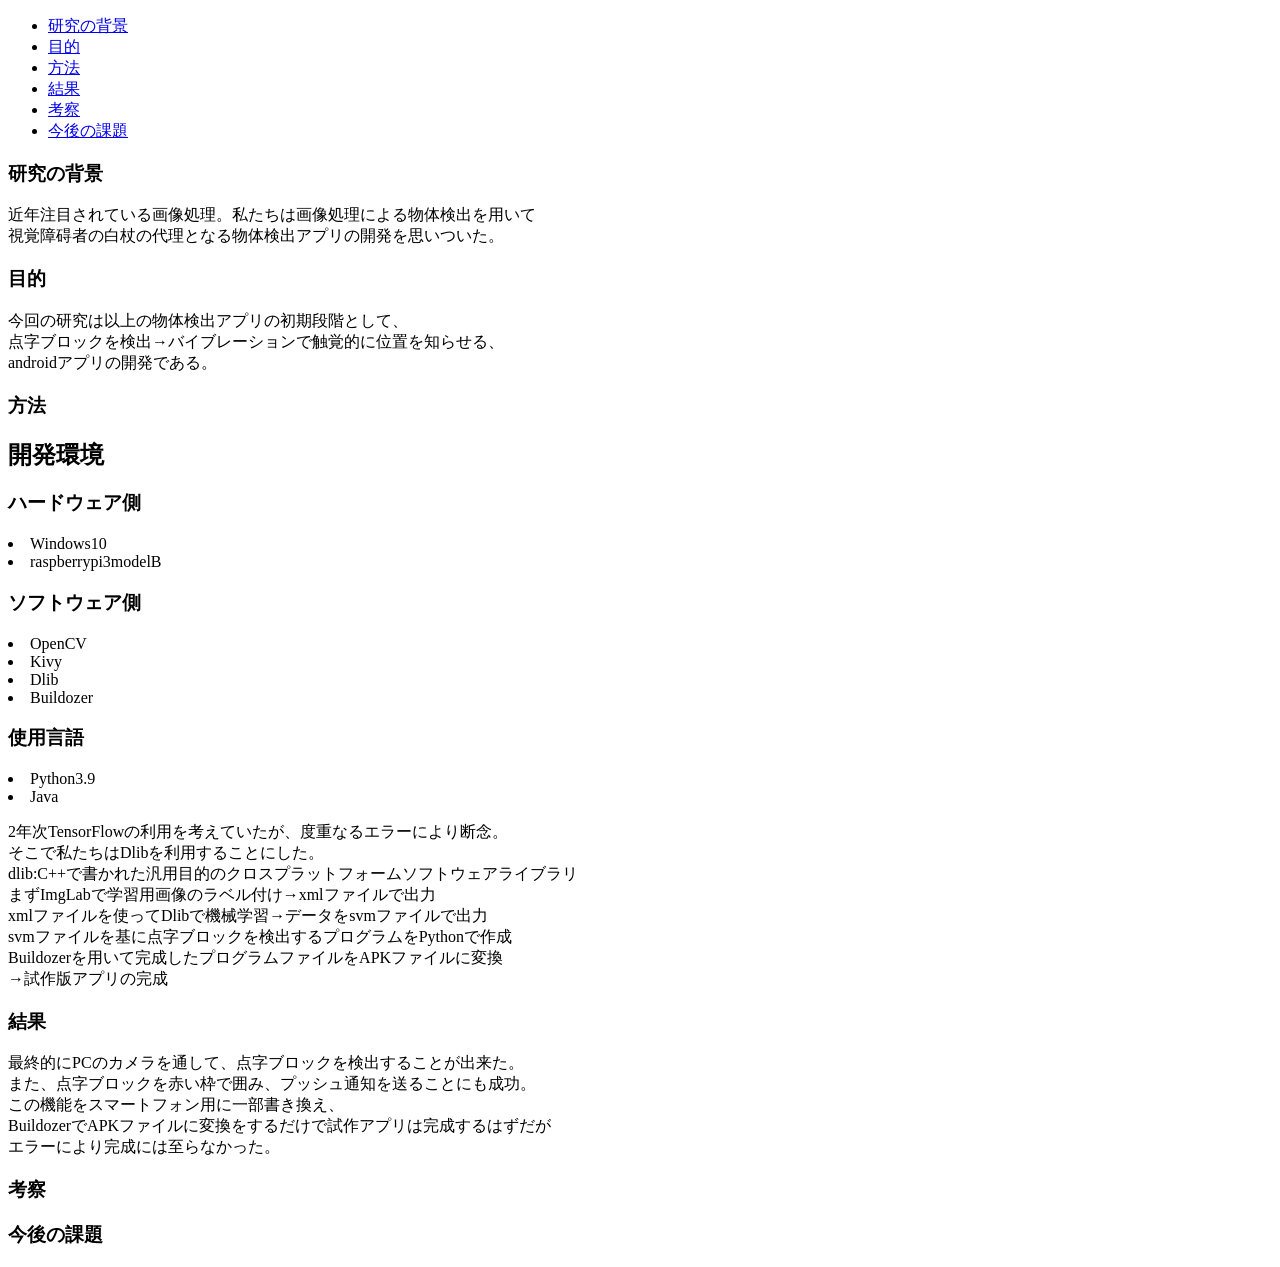
<file: pos.html>
<!DOCTYPE html>
<html lang="ja">
<head>
	<meta charset="UTF-8">
	<title>ポスター.txt</title>
	<meta name="viewport" content="width=device-width, initial-scale=1.0">
	<link rel=stylesheet" href="style.css">
</head>

<body>
	<header>
	<nav>
		<ul>
			<li><a href="#haikei">研究の背景</a></li>
			<li><a href="#mokuteki">目的</a></li>
			<li><a href="#houhou">方法</a></li>
			<li><a href="#kekka">結果</a></li>
			<li><a href="#kousatsu">考察</a></li>
			<li><a href="#kadai">今後の課題</a></li>
		</ul>
	</nav>
	</header>

	<main>
		<section id="site_reserve">
		<section id="haikei">
			<h1>研究の背景</h1>
			<p>近年注目されている画像処理。私たちは画像処理による物体検出を用いて<br>
			視覚障碍者の白杖の代理となる物体検出アプリの開発を思いついた。</p>
		</section>

		<section id="mokuteki">
			<h1>目的</h1>
			<p>今回の研究は以上の物体検出アプリの初期段階として、<br>
			点字ブロックを検出→バイブレーションで触覚的に位置を知らせる、<br>
			androidアプリの開発である。</p>
		</section>

		<section id="houhou">
		<h1>方法</h1>

		<h2>開発環境</h2>
		<h3>ハードウェア側</h3>
		<li>Windows10</li>
		<li>raspberrypi3modelB</li>
		<h3>ソフトウェア側</h3>
		<li>OpenCV</li>
		<li>Kivy</li>
		<li>Dlib</li>
		<li>Buildozer</li>
		<h3>使用言語</h3>
		<li>Python3.9</li>
		<li>Java</li>
		<p>2年次TensorFlowの利用を考えていたが、度重なるエラーにより断念。<br>
		そこで私たちはDlibを利用することにした。<br>
		dlib:C++で書かれた汎用目的のクロスプラットフォームソフトウェアライブラリ<br>
		まずImgLabで学習用画像のラベル付け→xmlファイルで出力<br>
		xmlファイルを使ってDlibで機械学習→データをsvmファイルで出力<br>
		svmファイルを基に点字ブロックを検出するプログラムをPythonで作成<br>
		Buildozerを用いて完成したプログラムファイルをAPKファイルに変換<br>
		→試作版アプリの完成
		</p>
		</section>

		<section id="kekka">
		<h1>結果</h1>
		<p>最終的にPCのカメラを通して、点字ブロックを検出することが出来た。<br>
		また、点字ブロックを赤い枠で囲み、プッシュ通知を送ることにも成功。<br>
		この機能をスマートフォン用に一部書き換え、<br>
		BuildozerでAPKファイルに変換をするだけで試作アプリは完成するはずだが<br>
		エラーにより完成には至らなかった。
		</p>
		</section>

		<section id="kousatsu">
		<h1>考察</h1>
		</section>

		<section id="kadai">
		<h1>今後の課題</h1>
		</section>
		</section>
	</main>
</body>
</file>
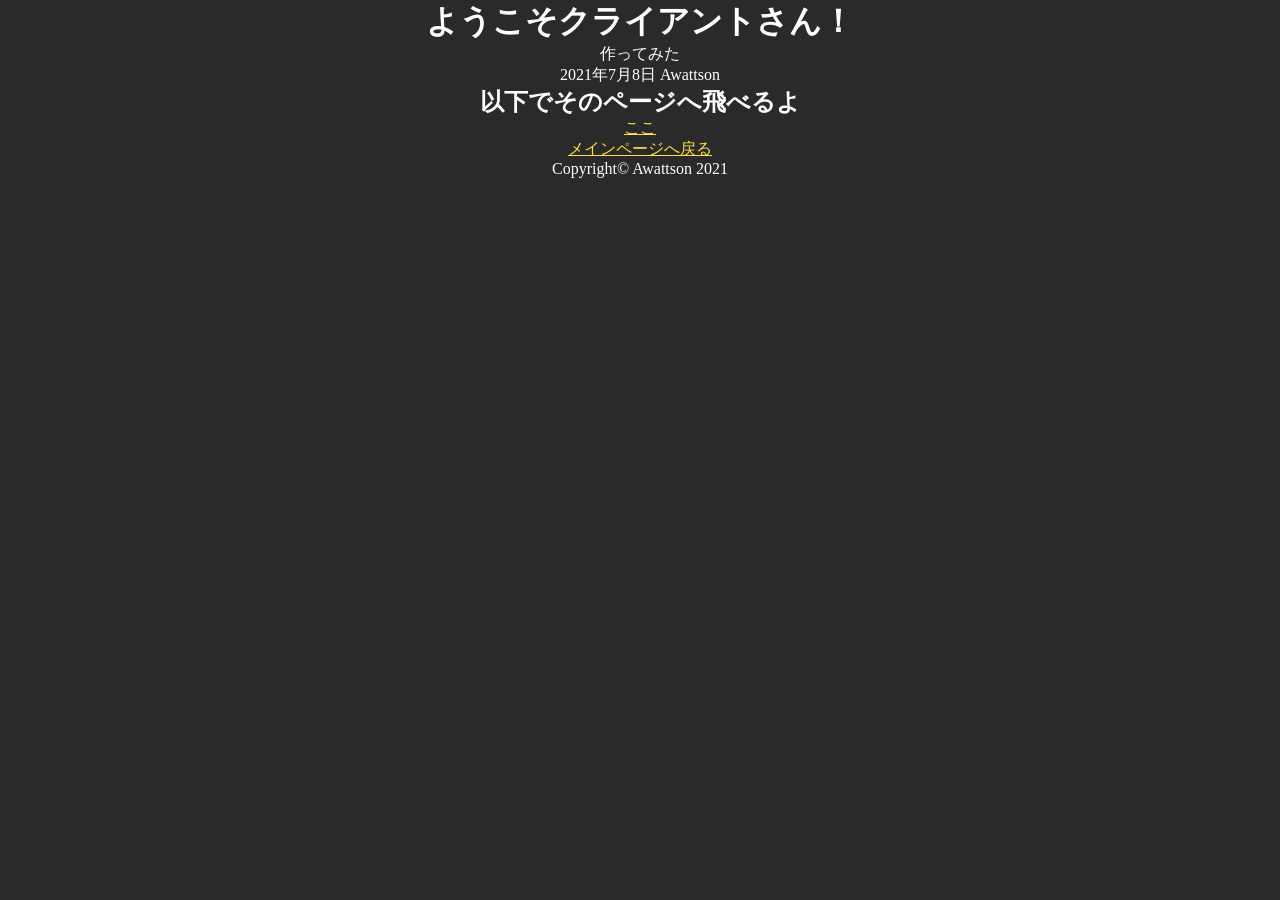
<file: sampoo.html>
<!DOCTYPE html>
<html lang="ja"
  <head>
    <meta charset="utf-8">
    <title></title>
    <link rel="stylesheet" href="memberh.css">
  </head>
  <body id="homeAll">
    <!--ログイン機能-->
    <script type="text/javascript">
      function first(){
        var user = prompt("あなたの名前をご記入ください。");
        if(user==false || user==null){
          alert("名前を記入しない限り入れません。どうぞお帰り下さい。");
          first();
        }else{
          document.title=user;
        }
        var  pass=prompt("いらっしゃい"+user+"さん。パスワードを入力してください。");
        var passWord="終始世に憂慮"
        if(pass == passWord){
          alent("you have passed");
        }else{
          alert("パスワードが違います。ザマーミロ！");
          first();
        }
      }
      window.onload=first();
    </script>

    <h1>ようこそクライアントさん！</h1>
    <p>作ってみた<br>
      2021年7月8日 Awattson
    </P>
    <h2>以下でそのページへ飛べるよ</h2>
      <a target="_blank" href="sawadex.html">ここ</a>
    <p>
      <a target="_blank" href="awtsont.html">メインページへ戻る</a>
    </p>
    <p>
      Copyright© Awattson 2021
    </p>
  </body>
</file>
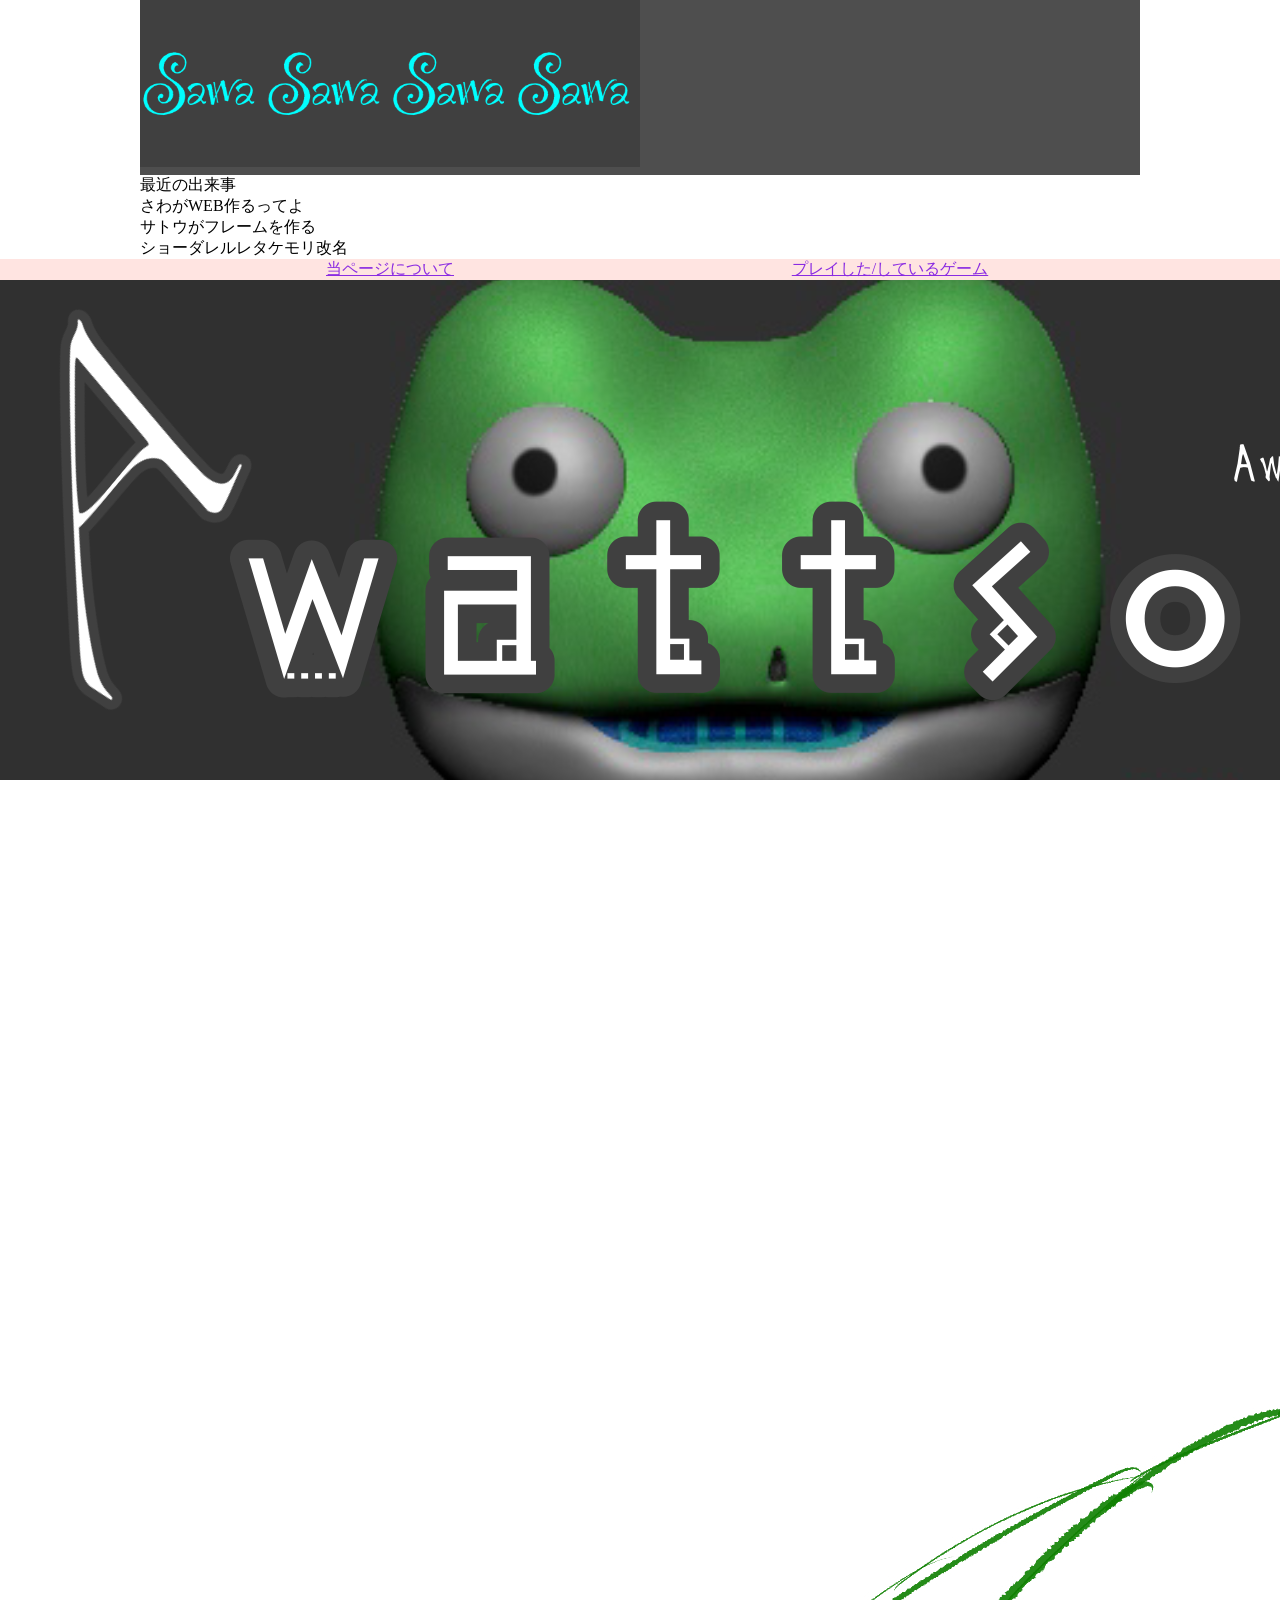
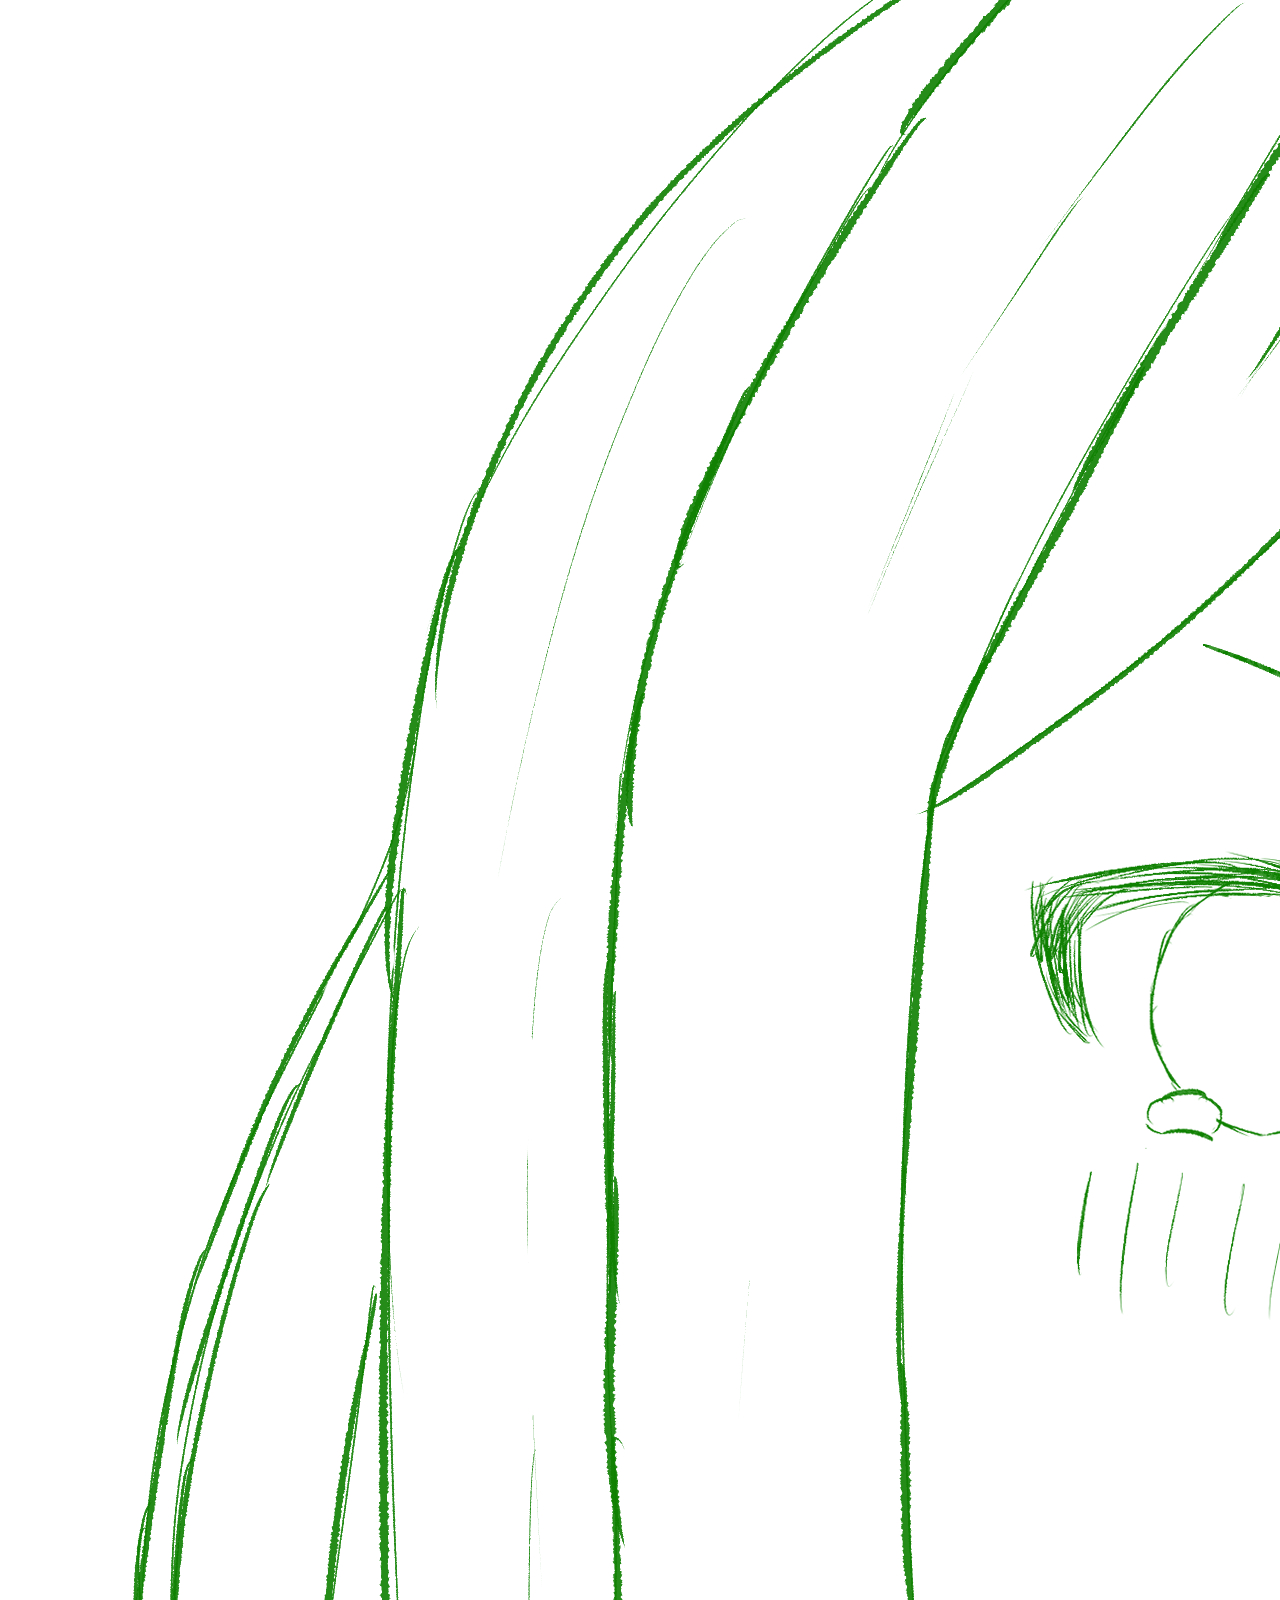
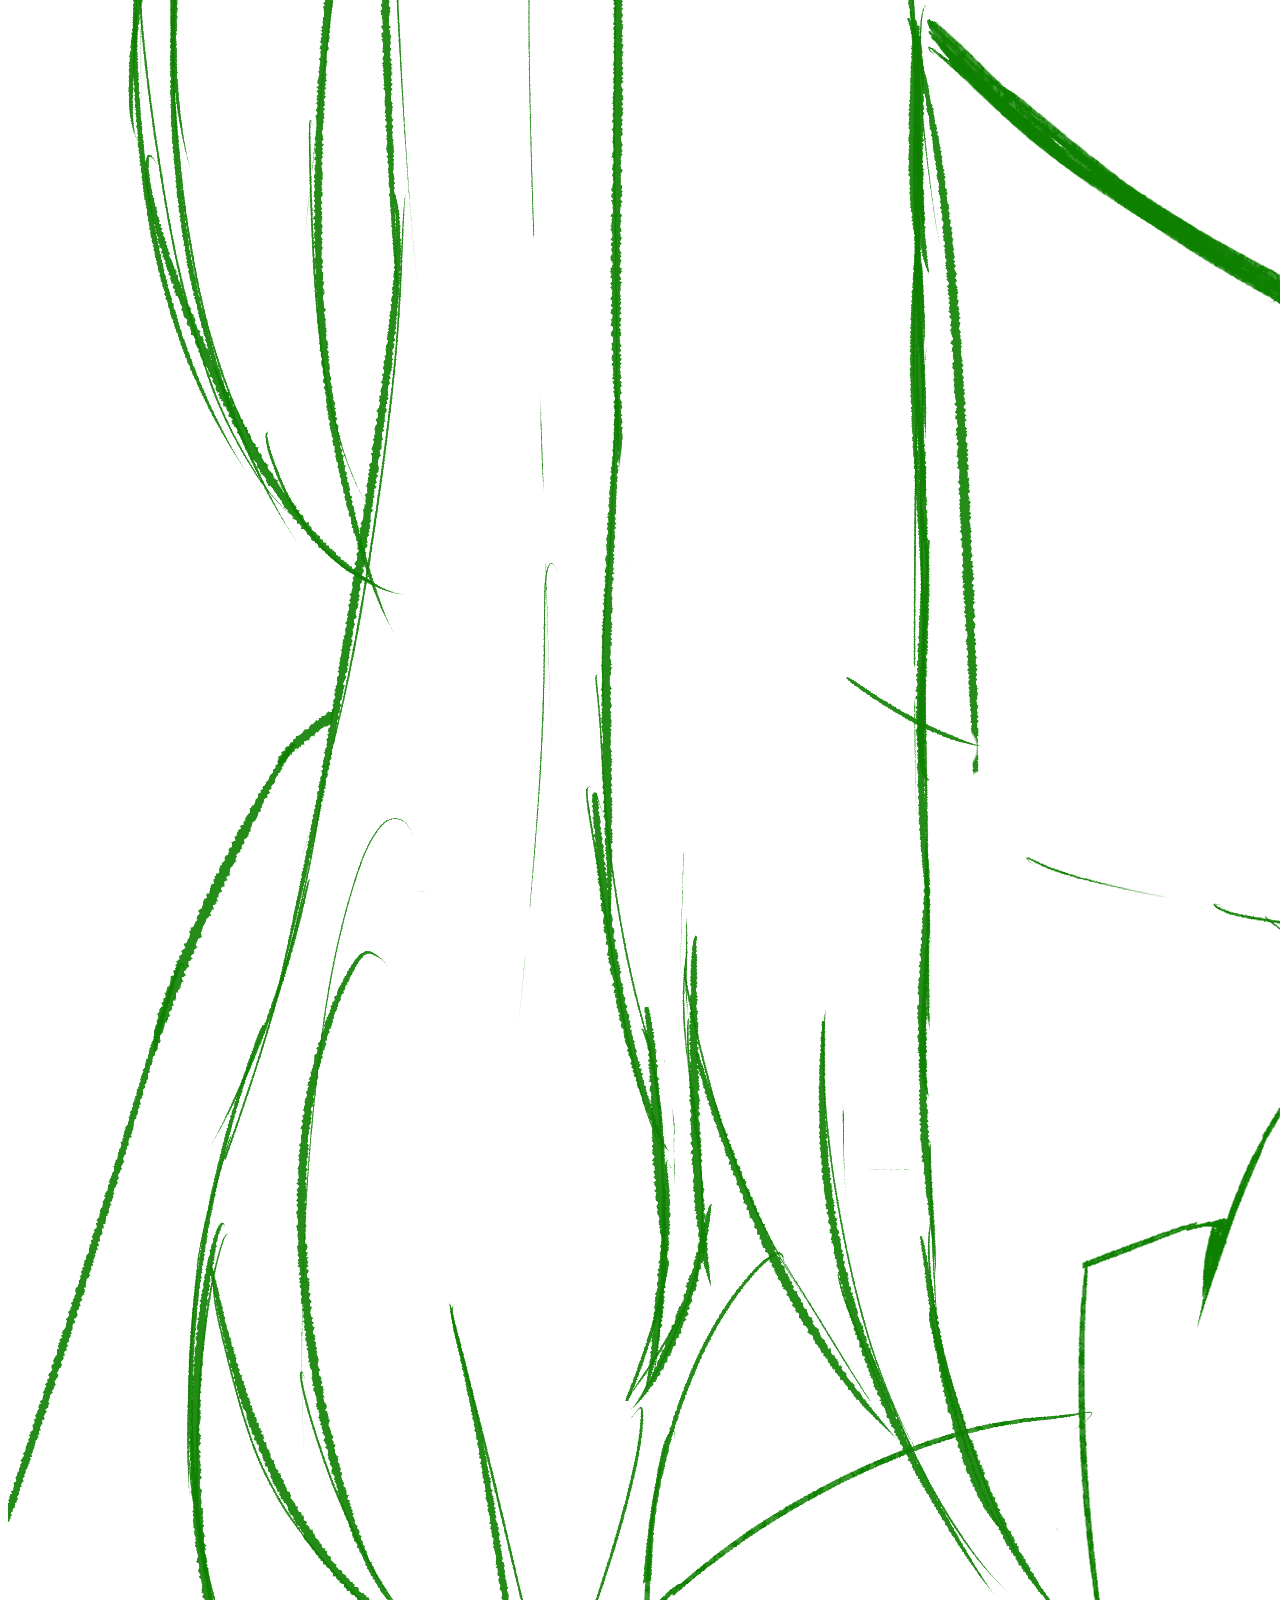
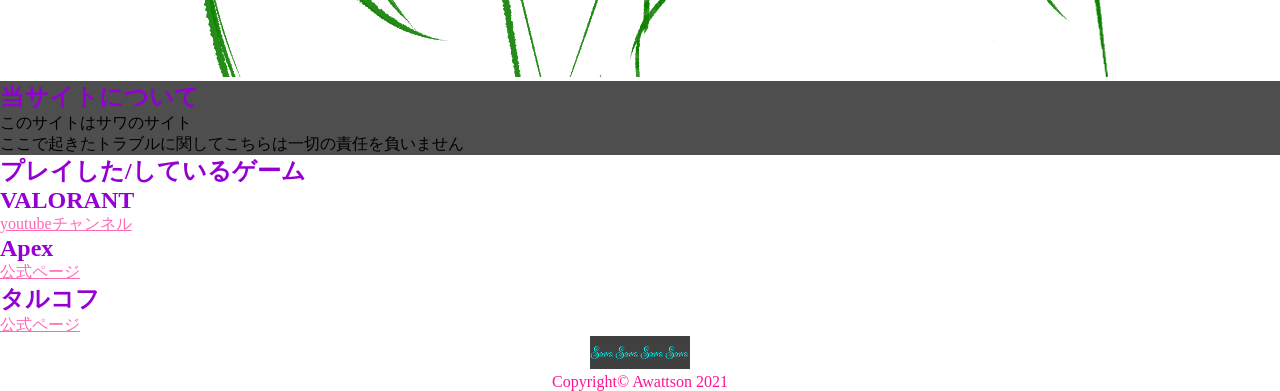
<file: sawadex.html>
<!DOCTYPE html>
<html lang="ja">
<head>
	<meta charset="UTF-8">
	<title></title>
	<meta name="viewport" content="width=device-width, initial-scale=1.0">
	<link rel="stylesheet" href="index.css">
</head>
<body id="label">
	<!-- ここにページの内容を書いていく -->
	<div id="label">
	<header>
		<div class="container">
			<div id="site_logo">
				<h1><img src="sawalogo2.png"></h1>
			</div>
			<div id="site_reserve">
				<p>最近の出来事</p>
				<p class="site_tel">さわがWEB作るってよ<br>
					サトウがフレームを作る<br>
					ショーダレルレタケモリ改名
				</p>
			</div>
			<div class="clearlist"></div>
		</div>
		<nav>
			<div class="container">
				<ul>
					<li><a href="#concept">当ページについて</a></li>
					<li><a href="#game">プレイした/しているゲーム</a></li>
				</ul>
			</div>
		</nav>
	</header>
</div>


  <main>
		<section id="main_image">
			<img src="awattsonlogo.png">
		</section>
    <!--見出しのようなでかい写真-->
		<img id="concept_logo" src="t1.jpg">
    <section id="concept">
      <h2>当サイトについて</h2>
      <p>このサイトはサワのサイト<br>
        ここで起きたトラブルに関してこちらは一切の責任を負いません
      </p>
    </section>

  <section id="game">
    <h2>プレイした/しているゲーム</h2>
    <div class="game_box">
      <h2>VALORANT</h2>
      <a target="_blank" href="https://www.youtube.com/channel/UCzVgCrOcBAWYEHTtVOMPAtw">youtubeチャンネル</a>
    </div>
    <div class="game_box">
      <h2>Apex</h2>
      <a target="_blank" href="https://www.ea.com/ja-jp/games/apex-legends/news">公式ページ</a>
    </div>
    <div class="game_box">
      <h2>タルコフ</h2>
      <a target="_blank" href="https://www.escapefromtarkov.com/?lang=ja">公式ページ</a>
    </div>
  </section>
  </main>

  <footer>
    <a href="#"><img src="sawalogo2.png"></a>
    <p>Copyright© Awattson 2021</P>
  </footer>
</body>
</html>
</file>
<file: index.css>
@charset "utf-8";
* {
    margin: 0;
    padding: 0;
}

body {
    font-family:"Yu Gothic","游ゴシック",YuGothic,"游ゴシック体";
}

.container {
    max-width: 1000px;
    margin: 0 auto;
}

h1 {
    color:#ff00ff;
}

h2 {
    color:#9400d3;
}

a {
    color: #ff69b4;
}

a:hover {
    color:#ff1493;
}

.clearlist{
    content: "";
    display: block;
    clear: both;
}

#site_logo img{
    background-color: #4e4e4e;
    float: center;
    width: 50%;
}

#site_logo{
    background-color: #4e4e4e;
    float: center;
    width: 100%;
}

nav {
    background-color: #ffe4e1;
}

nav ul {
    list-style: none;
}

nav ul::after {
    content:"";
    display:block;
    clear:both;
}

nav li {
    float: left;
    width: 50%;
    text-align: center;

}

nav a {
    display: block;
    text-decoration:underline;
    color:#8a2be2;
}

#topic {
    background-color: #d8bfd8;
    text-align: center;
    color: #fffafa;
}

#concept{
    background-color: #4e4e4e;
}

#repositories{
    background-color: #ffe4e1;
}

#STF_ps_01_img img{
    background-color: #8a2be2;
    max-width: 300px;
}

footer{
    background-color: #fff;
    color:#ff1493;
    text-align: center;
}
footer img{
    max-width: 100px;
}

@media only screen and (max-width:800px){

    body {
        font-family:"メイリオ",meiryo,"Meiryo UI";
        background-color: #4e4e4e;
    }

    .container{
        margin: 0 10px;
    }
    
    #site_logo img{
        float: none;
        width: 100%
    }
    img {
        width:100%
    }
    footer img{
        width:50%;
    }
    h1{
        color: #fff;
    }
    h2{
        color:#fff;
    }
    #repositories{
        background-color: #4e4e4e;
        color:#fff;
    }
}
</file>
<file: style.css>
@charset "utf-8";

/* ユニバーサルセレクタで余白リセット */
* {
	margin: 0;
	padding: 0;
}

body {
	font-family: "游明朝", YuMincho, "ヒラギノ明朝 ProN W3", "Hiragino Mincho ProN", "HG明朝E", "ＭＳ Ｐ明朝", "ＭＳ 明朝", serif;
}

/* サイト共通コンテナ */
.container {
  max-width: 1000px;
	margin: 0 auto;
}

h2 {
	font-size: 2.0em;
}

a {
	color:#ffe13b;
}

a:hover{
	color:#00ff21;
}

/* float解除用 */
.clearlist {
  content: "";
  display: block;
  clear: both;
}

/* ヘッダー部スタイル設定 */
#label {
	background-color: #212121;
}
#site_logo {
	float: left;
	width: 62%;
}

#site_reserve {
	float: right;
	width: 38%;
	text-align: center;
	margin-top: 10px;
	background-color: #808080;
}
.site_tel {
	font-size: 1.5em;
	color: #00ff21;
}

nav {
  background-color: #2a2a2a;
}

nav ul {
  list-style: none;
}

nav ul::after {
  content: "";
  display: block;
  clear: both;
}

nav li {
	float: left;
	width: 25%;
	text-align: center;
}

nav a {
	display: block;
	text-decoration: underline;
	color: #ffd800;
}
nav a:hover {
	opacity: 0.7;
}

/* メイン部スタイル設定 */
#main_image img {
	width: 100%;
}

#topic{
	background-color: #808080;
	text-align: center;
	color: #fff;
}

#concept {
	background-color: #2a2a2a;
	text-align: center;
	margin-bottom: 40px;
	color: #fff
}

#concept_logo {
	margin-bottom: -40px;
}

#concept h2 {
	margin-right: 25px;
}

#concept p {
	width: 500px;
	margin: 0 auto;
}

#menu {
	background-color: #2a2a2a;
	text-align: center;
	color: #ffd800;
}

#menu_logo {
	margin-bottom: -40px;
}

.menu_box {
	width: 29%;
	float: left;
	margin-left: 3%;
	margin-bottom: 30px;
}

.menu_box img {
	width: 100%;
	max-width: 300px;
}

.menu_box ul {
	text-align: left;
	font-size: 0.8em;
	margin-left: 25px;
}

#whatisAwattson {
	text-align: center;
	background-color: #2a2a2a;
	margin-bottom: 40px;
	color: #fff
}

#what_logo {
	width: 100%;
	max-width: 300px;
}

#what_icon{
	width: 100%;
	max-width: 300px;
}

#access {
	text-align: center;
}

#access iframe {
	width: 70%;
}
#access_logo {
	margin-bottom: -40px;
}

#access_map {
	float: left;
	width: 50%;
}

#access_txt {
	float: right;
	width: 50%;
	text-align: left;
	margin-top: 60px;
}

#access_reserve {
	margin-top: 30px;
	margin-bottom: 30px;
}

footer {
	background-color: #2a2a2a;
	color: #fff;
	text-align: center;
}

@media only screen and (max-width: 680px) {

	/* サイト共通コンテナ */
	.container {
		margin: 0 10px;
	}

	#site_logo {
		float: none;
		width: 100%;
	}

	#site_logo img {
		width: 90%;
		max-width: 420px;
	}

	#site_reserve {
		float: none;
		width: 100%;
		font-size: 0.8em;
		margin-top: 0;
		margin-bottom: 10px;
	}

	.site_tel {
		font-size: 1.2em;
	}

	nav a {
		font-size: 0.8em;
	}

	#concept_logo {
		width: 70%;
	}
	#concept h2 {
		font-size: 1.5em;
	}

	#concept_icon {
		width: 70%;
	}

	#concept p {
		font-size: 0.8em;
		width: 100%;
	}

	#menu_logo {
		width: 70%;
	}

	.menu_box {
		float: none;
		width: 100%;
		margin: 0;
	}

	.menu_box img {
		max-width: 480px;
	}

	.menu_box ul {
		margin: 0 30px;
	}

	#access_logo {
			width: 70%;
	}

	#access_map {
		float: none;
		width: 100%;
	}

	#access_txt {
		float: none;
		width: 90%;
		margin-left: 30px;
	}

	#access iframe {
		width: 100%;
	}

	footer img {
		width: 90%;
	}

}
</file>
<file: memberh.css>
@charset "utf-8";

/* ユニバーサルセレクタで余白リセット */
* {
	margin: 0;
	padding: 0;
}

body {
	font-family: "游明朝", YuMincho, "ヒラギノ明朝 ProN W3", "Hiragino Mincho ProN", "HG明朝E", "ＭＳ Ｐ明朝", "ＭＳ 明朝", serif;
}

/* サイト共通コンテナ */
.container {
  max-width: 1000px;
	margin: 0 auto;
}

a {
	color:#ffe13b;
}

a:hover{
	color:#00ff21;
}

/* float解除用 */
.clearlist {
  content: "";
  display: block;
  clear: both;
}

#homeAll{
  background-color: #2a2a2a;
	text-align: center;
	margin-bottom: 40px;
	color: #fff;
}
</file>
<file: menbar.css>
@charset "utf-8";

/* ユニバーサルセレクタで余白リセット */
* {
	margin: 0;
	padding: 0;
}

body {
	font-family: "游明朝", YuMincho, "ヒラギノ明朝 ProN W3", "Hiragino Mincho ProN", "HG明朝E", "ＭＳ Ｐ明朝", "ＭＳ 明朝", serif;
}

/* サイト共通コンテナ */
.container {
  max-width: 1000px;
	margin: 0 auto;
}

h2 {
	font-size: 2.0em;
}

a {
	color:#ffe13b;
}

a:hover{
	color:#00ff21;
}

/* float解除用 */
.clearlist {
  content: "";
  display: block;
  clear: both;
}

#menbar {
	background-color: #2a2a2a;
	text-align: center;
	margin-bottom: 40px;
	color: #ffd800
}

#retsu1 {
	background-color: #2a2a2a;
	text-align: center;
	margin-bottom: 40px;
	color: #fff
}

#retsu2 {
	background-color: #2a2a2a;
	text-align: center;
	margin-bottom: 40px;
	color: #fff
}
</file>
